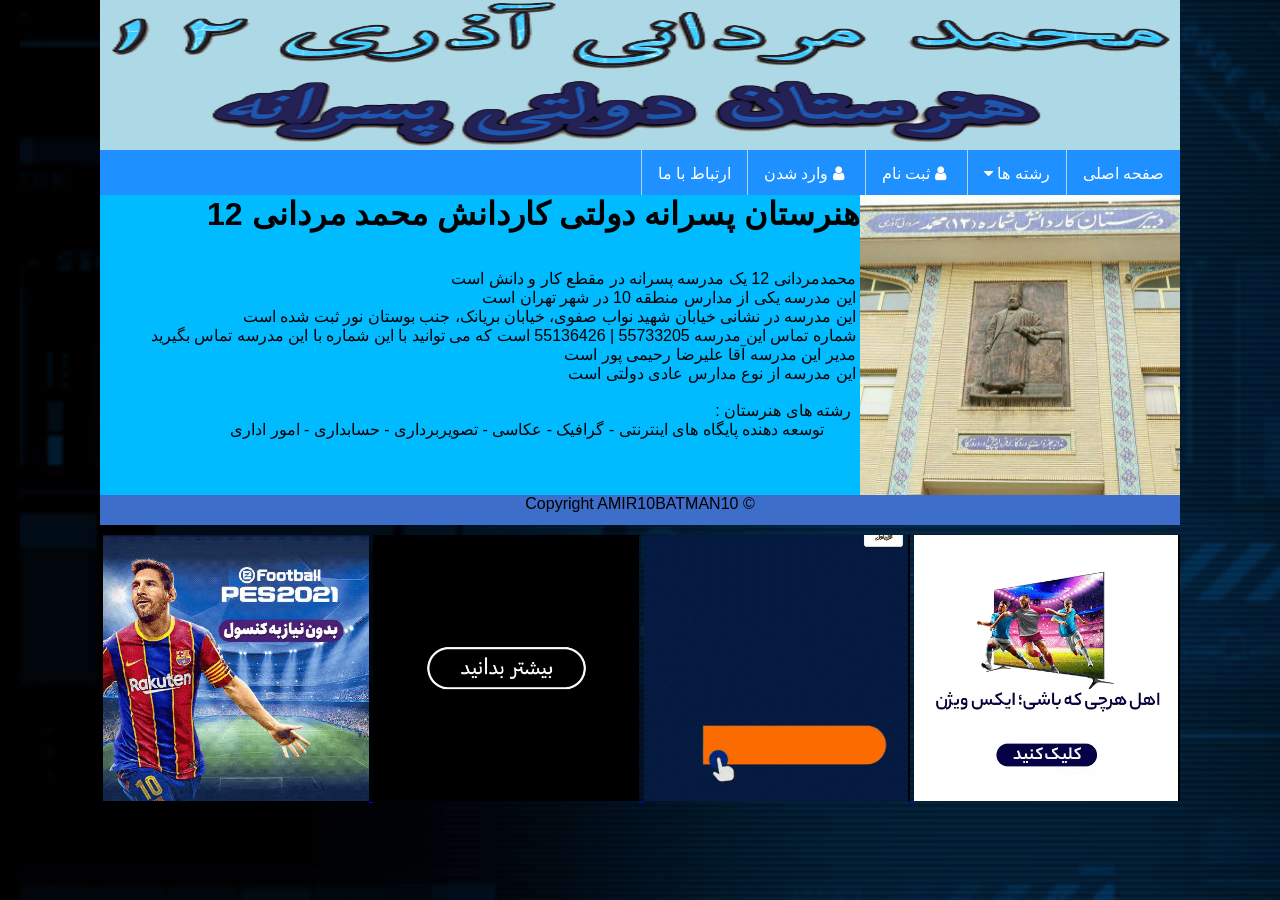
<file: INDEX.html>
<html xmlns='http://www.w3.org/1999/xhtml'>
<head>
<meta http-equiv='Content-Type' content='text/html; charset=utf-8' />
<title>هنرستان محمدمردانی</title>
<link rel="stylesheet" type="text/javascript" href='js/JAVA.js'>
<link rel='stylesheet' type='text/css' href='css/INDEX.css'>
<link rel="stylesheet" href="https://cdnjs.cloudflare.com/ajax/libs/font-awesome/4.7.0/css/font-awesome.min.css">
<script src="js/JAVA.js"></script>
</head>
<body background="img/hstrh.jpg" width="100%" height="100%">
<div id='container'>
<div id='header'><img src="img/header.png" width="100%" height="100%"></div>
<div class="navbar">
    <a href="INDEX.html">صفحه اصلی</a>
    
  <div class="dropdown">
    <button class="dropbtn" onclick="myFunction()">رشته ها
      <i class="fa fa-caret-down"></i>
    </button>
  <div class="dropdown-content" id="myDropdown">
      <a href="Website developer.html">پایگاه های اینترنتی</a>
      <a href="Graphics.html">گرافیک</a>
      <a href="Photography.html">عکاسی</a>
      <a href="Imaging.html">تصویربرداری</a>
      <a href="Accounting.html">حسابداری</a>
      <a href="Administrative Affairs.html">امور اداری</a>
  </div>
  </div> 
    <a href='sign up.html'><i class="fa fa-fw fa-user"></i>ثبت نام</a>
    <a href='sign in.html'><i class="fa fa-fw fa-user"></i>وارد شدن</a>
    <a href='Contact us.html'>ارتباط با ما</a>
    <div class="search-container">
        <input class="topnav div input" style="background-color: aqua;height:45px ; color: black;" type="text" placeholder="جست و جو.." name="search" size="75" maxlength="300">
        <button type="submit"><i class="fa fa-search"></i></button>
    </div>
  </div>
<div id='content'>
<div id='right'><img src="img/hhh.jpg" alt="" width="320" height="300"></div>
<div id='contentbody'>
    <h1>هنرستان پسرانه دولتی کاردانش محمد مردانی 12
    </h1>
    <pre class="fon1">


 محمدمردانی 12 یک مدرسه پسرانه در مقطع کار و دانش است
 این مدرسه یکی از مدارس منطقه 10 در شهر تهران است
 این مدرسه در نشانی خیابان شهید نواب صفوی، خیابان بریانک، جنب بوستان نور ثبت شده است
 شماره تماس این مدرسه 55733205 | 55136426 است که می توانید با این شماره با این مدرسه تماس بگیرید
 مدیر این مدرسه آقا علیرضا رحیمی پور است
 این مدرسه از نوع مدارس عادی دولتی است

  رشته های هنرستان :
        توسعه دهنده پایگاه های اینترنتی - گرافیک - عکاسی - تصویربرداری - حسابداری - امور اداری

    </pre>
</div>
</div>
<div id='footer'><p>© Copyright AMIR10BATMAN10</p></div>
</div>
<div id="Advertising">
    <a href="https://www.xvision.ir/televisions?utm_source=vigiato&utm_medium=BN&utm_campaign=BR">
      <img id='ad' src="gif/xvision.gif" alt="xvision">
    </a>
    <a href="https://mci.ir/notrino-plans?utm_source=Vigato&utm_medium=Gif-Banner&utm_campaign=Packages1402&utm_id=internet&utm_content=1M">
      <img id='ad' src="gif/mci.gif" alt="mci">
    </a>
    <a href="https://www.samsung.com/iran/smartphones/galaxy-z-fold4/?cid=iran_pd_display_vigiato_galaxy-z-fold4_launch_none_banner_fullsite-fb-mx-20220918_none">
      <img id='ad' src="gif/samsung.gif" alt="samsung">
    </a>
    <a href="https://playpod.ir/?utm_source=vigiato&utm_medium=banner&utm_campaign=1402">
      <img id='ad' src="gif/playpod.gif" alt="playpod">
    </a>
</div>
</body>
</html>
</file>
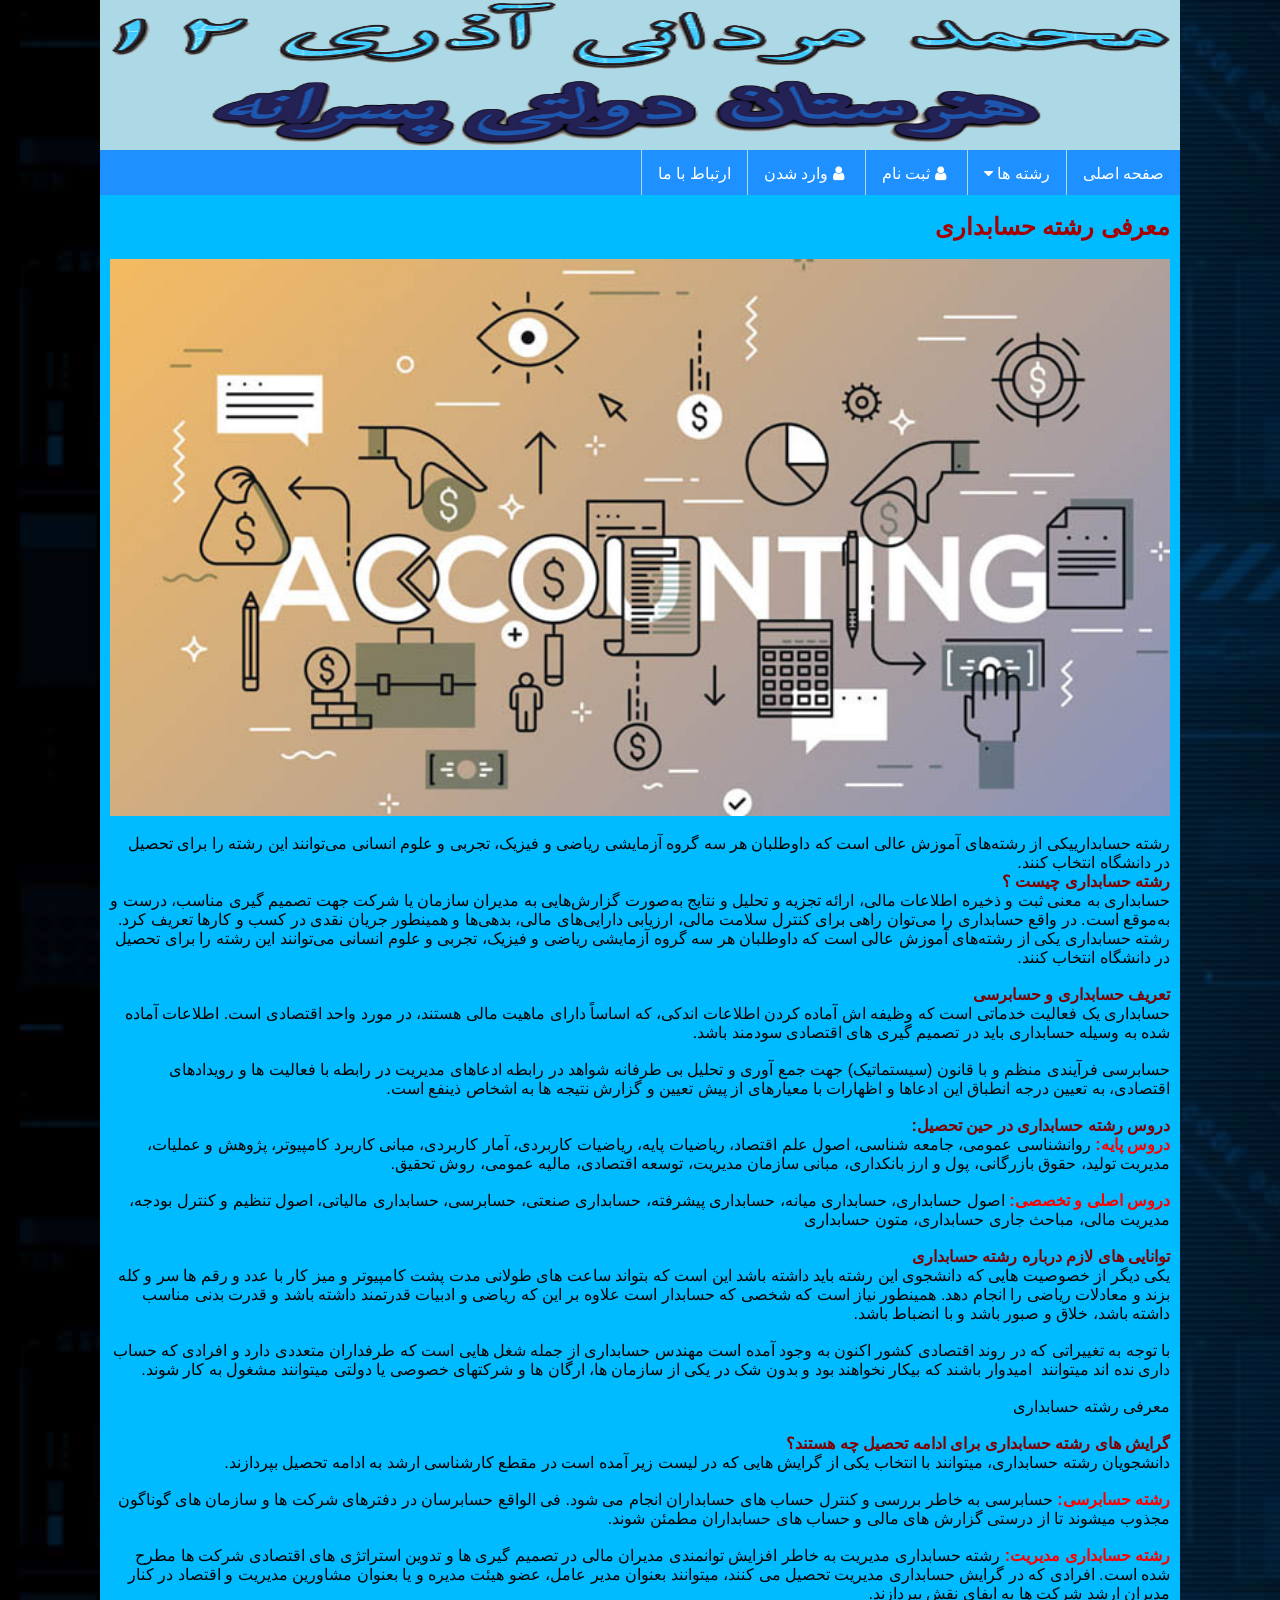
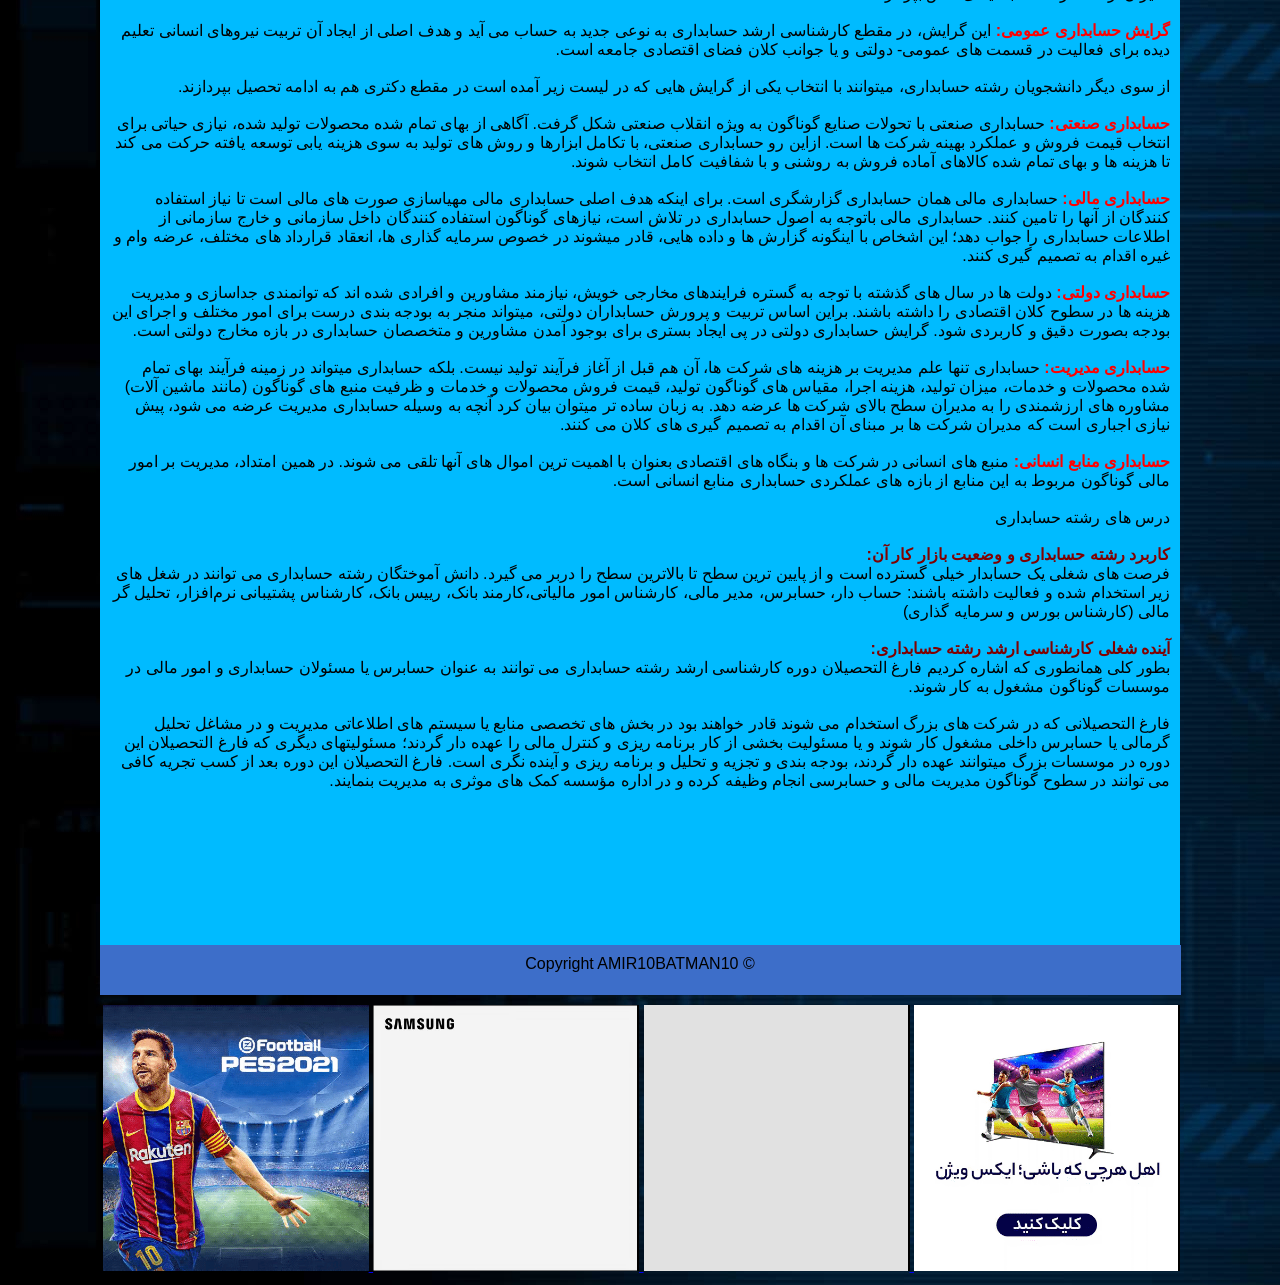
<file: Accounting.html>
<html xmlns='http://www.w3.org/1999/xhtml'>
<head>
<meta http-equiv='Content-Type' content='text/html; charset=utf-8' />
<title>رشته حسابداری</title>
<link rel="stylesheet" type="text/javascript" href='js/JAVA.js'>
<link rel='stylesheet' type='text/css' href='css/Accounting.css'>
<link rel="stylesheet" href="https://cdnjs.cloudflare.com/ajax/libs/font-awesome/4.7.0/css/font-awesome.min.css">
<script src="js/JAVA.js"></script>
</head>
<body background="img/hstrh.jpg" width="100%" height="100%">
<div id='container'>
<div id='header'><img src="img/header.png" width="100%" height="100%"></div>
<div class="navbar">
    <a href="INDEX.html">صفحه اصلی</a>
    
  <div class="dropdown">
    <button class="dropbtn" onclick="myFunction()">رشته ها
      <i class="fa fa-caret-down"></i>
    </button>
  <div class="dropdown-content" id="myDropdown">
      <a href="Website developer.html">پایگاه های اینترنتی</a>
      <a href="Graphics.html">گرافیک</a>
      <a href="Photography.html">عکاسی</a>
      <a href="Imaging.html">تصویربرداری</a>
      <a href="Accounting.html">حسابداری</a>
      <a href="Administrative Affairs.html">امور اداری</a>
  </div>
  </div> 
    <a href='sign up.html'><i class="fa fa-fw fa-user"></i>ثبت نام</a>
    <a href='sign in.html'><i class="fa fa-fw fa-user"></i>وارد شدن</a>
    <a href='Contact us.html'>ارتباط با ما</a>
    <div class="search-container">
        <input class="topnav div input" style="background-color: aqua;height:45px ; color: black;" type="text" placeholder="جست و جو.." name="search" size="75" maxlength="300">
        <button type="submit"><i class="fa fa-search"></i></button>
    </div>
  </div>
<div id='contentbody'>
<p>&nbsp;</p>
<h2 style="color: #a50101;">معرفی رشته حسابداری</h2>
<p>&nbsp;</p>
<img class="jpeg" src="img/Accounting.jpg" />
<div class="fon1">
<p>&nbsp;</p>
<p>رشته حسابدارییکی از رشته‌های آموزش عالی است که داوطلبان هر سه گروه آزمایشی ریاضی و فیزیک، تجربی و علوم انسانی می‌توانند این رشته را برای تحصیل در دانشگاه انتخاب کنند.</p>
<p><span style="color: #800000;"><strong>رشته حسابداری چیست ؟&nbsp;</strong></span></p>
<p>حسابداری به معنی ثبت و ذخیره اطلاعات مالی، ارائه تجزیه و تحلیل و نتایج به‌صورت گزارش‌هایی به مدیران سازمان یا شرکت جهت تصمیم گیری مناسب، درست و به‌مو‌قع است. در واقع حسابداری را می‌توان راهی برای کنترل سلامت مالی، ارزیابی دارایی‌های مالی، بدهی‌ها و همینطور جریان نقدی در کسب و کارها تعریف کرد. رشته حسابداری یکی از رشته‌های آموزش عالی است که داوطلبان هر سه گروه آزمایشی ریاضی و فیزیک، تجربی و علوم انسانی می‌توانند این رشته را برای تحصیل در دانشگاه انتخاب کنند.</p>
<p>&nbsp;</p>
<p><span style="color: #800000;"><strong>تعریف حسابداری و حسابرسی</strong></span></p>
<p>حسابداری یک فعالیت خدماتی است که وظیفه ­اش آماده کردن اطلاعات اندکی، که اساساً دارای ماهیت مالی هستند، در مورد واحد اقتصادی است. اطلاعات آماده شده به وسیله حسابداری باید در تصمیم­ گیری ­های اقتصادی سودمند باشد.</p>
<p>&nbsp;</p>
<p>حسابرسی فرآیندی منظم و با قانون (سیستماتیک) جهت جمع ­آوری و تحلیل بی طرفانه شواهد در رابطه ادعاهای مدیریت در رابطه با فعالیت­ ها و رویدادهای اقتصادی، به تعیین درجه انطباق این ادعاها و اظهارات با معیارهای از پیش تعیین و گزارش نتیجه ها به اشخاص ذینفع است.</p>
<p>&nbsp;</p>
<p><span style="color: #800000;"><span style="color: #800000;"><strong>دروس رشته حسابداری</strong></span><strong style="color: #800000;">&nbsp;در حین تحصیل:</strong></span></p>
<p><span style="color: #ff0000;"><strong>دروس پایه:</strong></span> روانشناسی عمومی، جامعه شناسی، اصول علم اقتصاد، ریاضیات پایه، ریاضیات کاربردی، آمار کاربردی، مبانی کاربرد کامپیوتر، پژوهش و عملیات، مدیریت تولید، حقوق بازرگانی، پول و ارز بانکداری، مبانی سازمان مدیریت، توسعه اقتصادی، مالیه عمومی، روش تحقیق.</p>
<p>&nbsp;</p>
<p><span style="color: #ff0000;"><strong>دروس اصلی و تخصصی:</strong></span> اصول حسابداری، حسابداری میانه، حسابداری پیشرفته، حسابداری صنعتی، حسابرسی، حسابداری مالیاتی، اصول تنظیم و کنترل بودجه، مدیریت مالی، مباحث جاری حسابداری، متون حسابداری</p>
<p>&nbsp;</p>
<p><span style="color: #800000;"><strong>توانایی های لازم&nbsp;</strong></span><span style="color: #800000;"><strong>درباره رشته حسابداری</strong></span></p>
<p>یکی دیگر از خصوصیت هایی که دانشجوی این رشته باید داشته باشد این است که بتواند ساعت های طولانی مدت پشت کامپیوتر و میز کار با عدد و رقم ها سر و کله بزند و معادلات ریاضی را انجام دهد. همینطور نیاز است که شخصی که حسابدار است علاوه بر این که ریاضی و ادبیات قدرتمند داشته باشد و قدرت بدنی مناسب داشته باشد، خلاق و صبور باشد و با انضباط باشد.</p>
<p>&nbsp;</p>
<p>با توجه به تغییراتی که در روند اقتصادی کشور اکنون به وجود آمده است مهندس حسابداری از جمله شغل هایی است که طرفداران متعددی دارد و افرادی که حساب داری نده اند میتوانند&nbsp; امیدوار باشند که بیکار نخواهند بود و بدون شک در یکی از سازمان ها، ارگان ها و شرکتهای خصوصی یا دولتی میتوانند مشغول به کار شوند.</p>
<p>&nbsp;</p>
<p>معرفی رشته حسابداری</p>
<p>&nbsp;</p>
<p><span style="color: #800000;"><strong>گرایش های رشته حسابداری برای ادامه تحصیل چه هستند؟</strong></span></p>
<p>دانشجویان رشته حسابداری، میتوانند با انتخاب یکی از گرایش هایی که در لیست زیر آمده است در مقطع کارشناسی ارشد به ادامه تحصیل بپردازند.</p>
<p>&nbsp;</p>
<p><span style="color: #ff0000;"><strong>رشته حسابرسی:</strong> </span>حسابرسی به خاطر بررسی و کنترل حساب های حسابداران انجام می شود. فی الواقع حسابرسان در دفترهای شرکت ها و سازمان های گوناگون مجذوب میشوند تا از درستی گزارش های مالی و حساب های حسابداران مطمئن شوند.</p>
<p>&nbsp;</p>
<p><span style="color: #ff0000;"><strong>رشته حسابداری مدیریت:</strong> </span>رشته حسابداری مدیریت به خاطر افزایش توانمندی مدیران مالی در تصمیم گیری ها و تدوین استراتژی های اقتصادی شرکت ها مطرح شده است. افرادی که در گرایش حسابداری مدیریت تحصیل می کنند، میتوانند بعنوان مدیر عامل، عضو هیئت مدیره و یا بعنوان مشاورین مدیریت و اقتصاد در کنار مدیران ارشد شرکت ها به ایفای نقش بپردازند.</p>
<p>&nbsp;</p>
<p><span style="color: #ff0000;"><strong>گرایش حسابداری عمومی:</strong></span> این گرایش، در مقطع کارشناسی ارشد حسابداری به نوعی جدید به حساب می آید و هدف اصلی از ایجاد آن تربیت نیروهای انسانی تعلیم دیده برای فعالیت در قسمت های عمومی- دولتی و یا جوانب کلان فضای اقتصادی جامعه است.</p>
<p>&nbsp;</p>
<p>از سوی دیگر دانشجویان رشته حسابداری، میتوانند با انتخاب یکی از گرایش هایی که در لیست زیر آمده است در مقطع دکتری هم به ادامه تحصیل بپردازند.</p>
<p>&nbsp;</p>
<p><span style="color: #ff0000;"><strong>حسابداری صنعتی:</strong> </span>حسابداری صنعتی با تحولات صنایع گوناگون به ویژه انقلاب صنعتی شکل گرفت. آگاهی از بهای تمام شده محصولات تولید شده، نیازی حیاتی برای انتخاب قیمت فروش و عملکرد بهینه شرکت ها است. ازاین رو حسابداری صنعتی، با تکامل ابزارها و روش های تولید به سوی هزینه یابی توسعه یافته حرکت می کند تا هزینه ها و بهای تمام شده کالاهای آماده فروش به روشنی و با شفافیت کامل انتخاب شوند.</p>
<p>&nbsp;</p>
<p><span style="color: #ff0000;"><strong>حسابداری مالی:</strong> </span>حسابداری مالی همان حسابداری گزارشگری است. برای اینکه هدف اصلی حسابداری مالی مهیاسازی صورت های مالی است تا نیاز استفاده کنندگان از آنها را تامین کنند. حسابداری مالی باتوجه به اصول حسابداری در تلاش است، نیازهای گوناگون استفاده کنندگان داخل سازمانی و خارج سازمانی از اطلاعات حسابداری را جواب دهد؛ این اشخاص با اینگونه گزارش ها و داده هایی، قادر میشوند در خصوص سرمایه گذاری ها، انعقاد قرارداد های مختلف، عرضه وام و غیره اقدام به تصمیم گیری کنند.</p>
<p>&nbsp;</p>
<p><span style="color: #ff0000;"><strong>حسابداری دولتی:</strong></span> دولت ها در سال های گذشته با توجه به گستره فرایندهای مخارجی خویش، نیازمند مشاورین و افرادی شده اند که توانمندی جداسازی و مدیریت هزینه ها در سطوح کلان اقتصادی را داشته باشند. براین اساس تربیت و پرورش حسابداران دولتی، میتواند منجر به بودجه بندی درست برای امور مختلف و اجرای این بودجه بصورت دقیق و کاربردی شود. گرایش حسابداری دولتی در پی ایجاد بستری برای بوجود آمدن مشاورین و متخصصان حسابداری در بازه مخارج دولتی است.</p>
<p>&nbsp;</p>
<p><span style="color: #ff0000;"><strong>حسابداری مدیریت:</strong> </span>حسابداری تنها علم مدیریت بر هزینه های شرکت ها، آن هم قبل از آغاز فرآیند تولید نیست. بلکه حسابداری میتواند در زمینه فرآیند بهای تمام شده محصولات و خدمات، میزان تولید، هزینه اجرا، مقیاس های گوناگون تولید، قیمت فروش محصولات و خدمات و ظرفیت منبع های گوناگون (مانند ماشین آلات) مشاوره های ارزشمندی را به مدیران سطح بالای شرکت ها عرضه دهد. به زبان ساده تر میتوان بیان کرد آنچه به وسیله حسابداری مدیریت عرضه می شود، پیش نیازی اجباری است که مدیران شرکت ها بر مبنای آن اقدام به تصمیم گیری های کلان می کنند.</p>
<p>&nbsp;</p>
<p><span style="color: #ff0000;"><strong>حسابداری منابع انسانی:</strong></span> منبع های انسانی در شرکت ها و بنگاه های اقتصادی بعنوان با اهمیت ترین اموال های آنها تلقی می شوند. در همین امتداد، مدیریت بر امور مالی گوناگون مربوط به این منابع از بازه های عملکردی حسابداری منابع انسانی است.</p>
<p>&nbsp;</p>
<p>درس های رشته حسابداری</p>
<p>&nbsp;</p>
<p><span style="color: #800000;"><strong>کاربرد رشته حسابداری و وضعیت بازار کار آن:</strong></span></p>
<p>فرصت های شغلی یک حسابدار خیلی گسترده است و از پایین ترین سطح تا بالاترین سطح را دربر می ‮گیرد. دانش ‮آموختگان رشته حسابداری می توانند در شغل های زیر استخدام شده و فعالیت داشته باشند:‏ حساب دار، حسابرس، مدیر مالی، کارشناس امور مالیاتی،کارمند بانک، رییس بانک، کارشناس پشتیبانی نرم‌افزار، تحلیل گر مالی ‏‏(کارشناس بورس و سرمایه گذاری) ‏</p>
<p>&nbsp;</p>
<p><span style="color: #800000;"><strong>آینده شغلی کارشناسی ارشد رشته حسابداری:</strong></span></p>
<p>بطور کلی همانطوری که اشاره کردیم فارغ التحصیلان دوره کارشناسی ارشد رشته حسابداری می توانند به عنوان حسابرس یا مسئولان حسابداری و امور مالی در موسسات گوناگون مشغول به کار شوند.</p>
<p>&nbsp;</p>
<p>فارغ التحصیلانی که در شرکت های بزرگ استخدام می شوند قادر خواهند بود در بخش های تخصصی منابع یا سیستم های اطلاعاتی مدیریت و در مشاغل تحلیل گرمالی یا حسابرس داخلی مشغول کار شوند و یا مسئولیت بخشی از کار برنامه ریزی و کنترل مالی را عهده دار گردند؛ مسئولیتهای دیگری که فارغ التحصیلان این دوره در موسسات بزرگ میتوانند عهده دار گردند، بودجه بندی و تجزیه و تحلیل و برنامه ریزی و آینده نگری است. فارغ التحصیلان این دوره بعد از کسب تجریه کافی می توانند در سطوح گوناگون مدیریت مالی و حسابرسی انجام وظیفه کرده و در اداره مؤسسه کمک های موثری به مدیریت بنمایند.</p>
<p>&nbsp;</p>
    </div>
</div>
</div>
<div id='footer'><p>© Copyright AMIR10BATMAN10</p></div>
</div>
<div id="Advertising">
  <a href="https://www.xvision.ir/televisions?utm_source=vigiato&utm_medium=BN&utm_campaign=BR">
    <img id='ad' src="gif/xvision.gif" alt="xvision">
  </a>
  <a href="https://mci.ir/notrino-plans?utm_source=Vigato&utm_medium=Gif-Banner&utm_campaign=Packages1402&utm_id=internet&utm_content=1M">
    <img id='ad' src="gif/mci.gif" alt="mci">
  </a>
  <a href="https://www.samsung.com/iran/smartphones/galaxy-z-fold4/?cid=iran_pd_display_vigiato_galaxy-z-fold4_launch_none_banner_fullsite-fb-mx-20220918_none">
    <img id='ad' src="gif/samsung.gif" alt="samsung">
  </a>
  <a href="https://playpod.ir/?utm_source=vigiato&utm_medium=banner&utm_campaign=1402">
    <img id='ad' src="gif/playpod.gif" alt="playpod">
  </a>
</div>
</body>
</html>
</file>
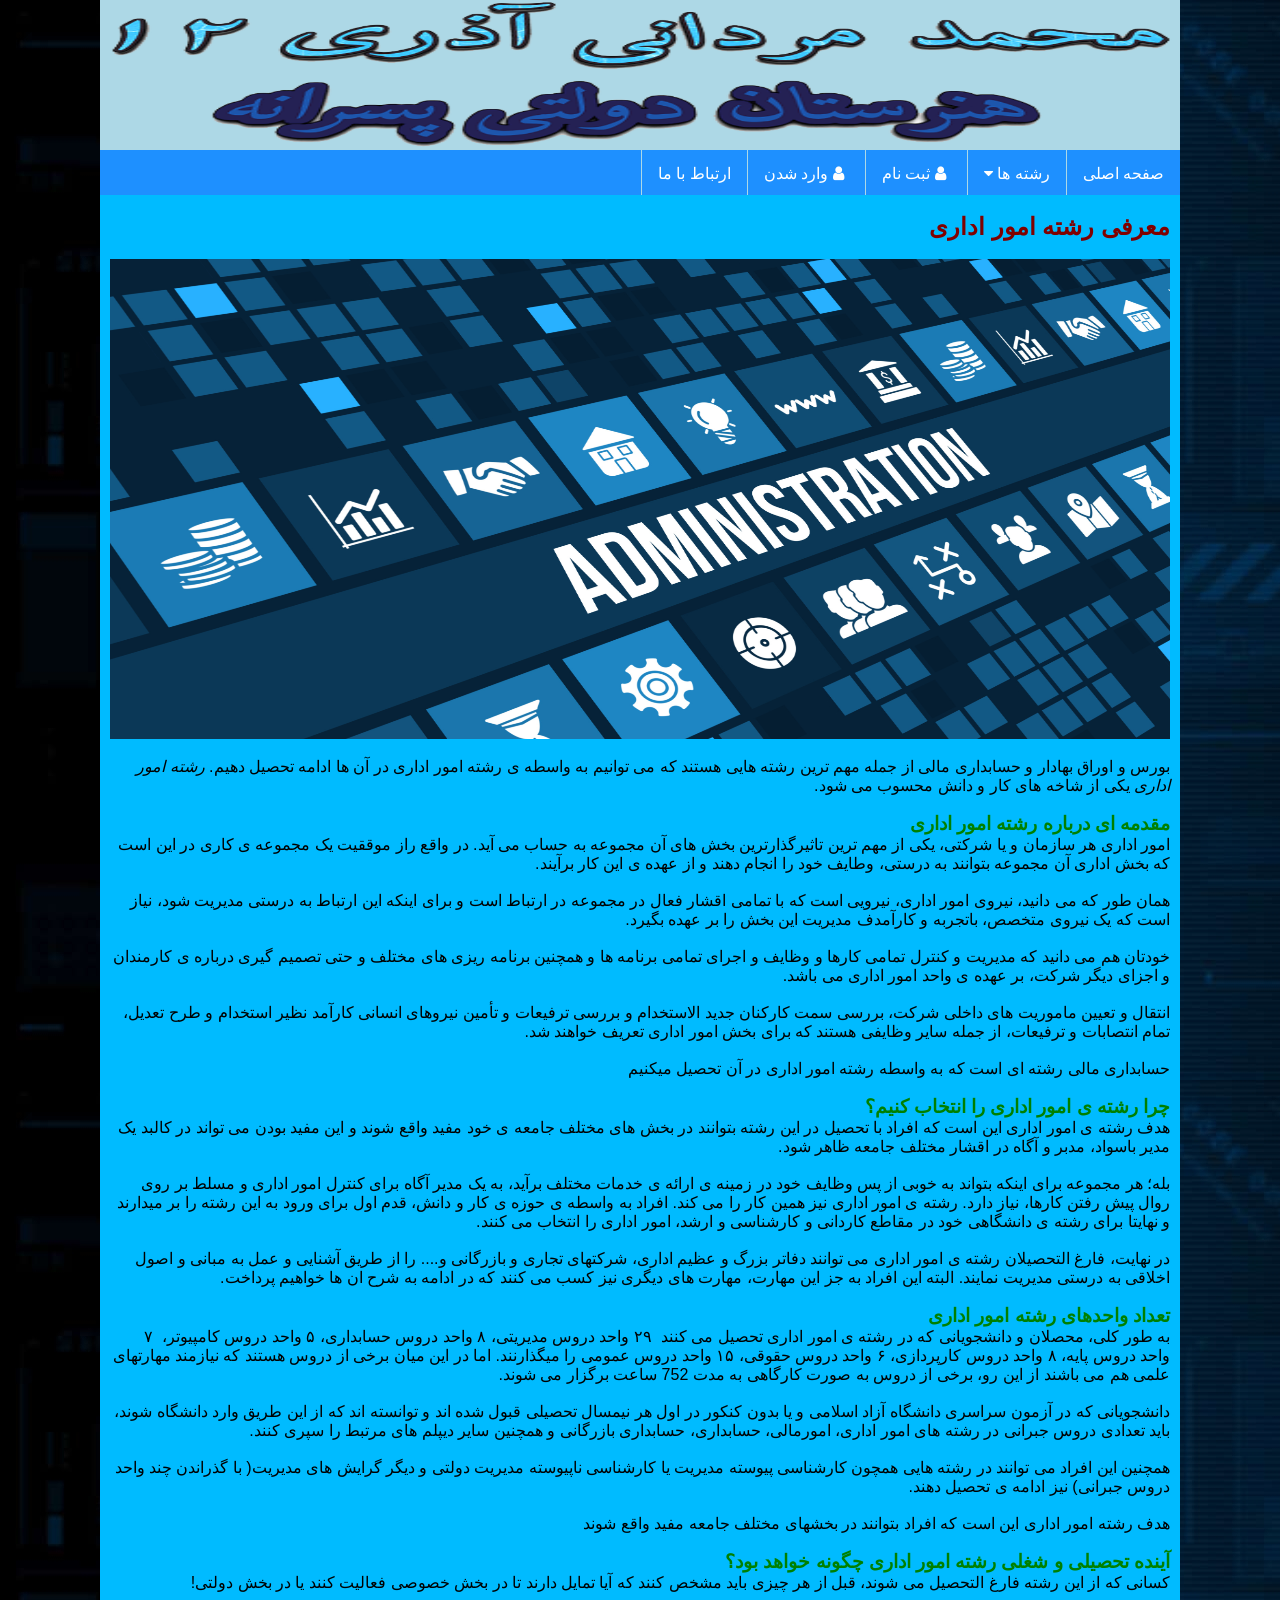
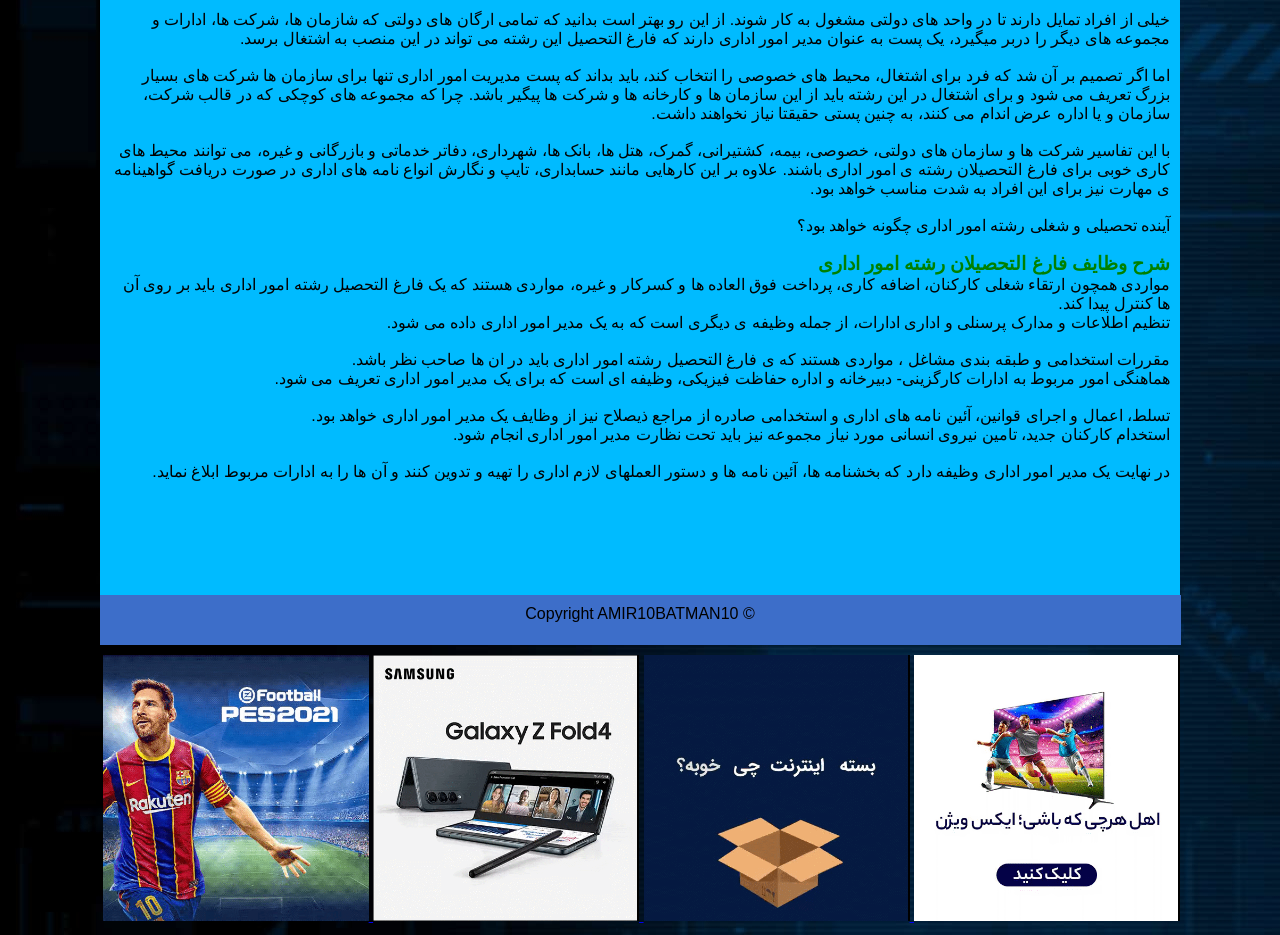
<file: Administrative Affairs.html>
<html xmlns='http://www.w3.org/1999/xhtml'>
<head>
<meta http-equiv='Content-Type' content='text/html; charset=utf-8' />
<title>رشته حسابداری</title>
<link rel="stylesheet" type="text/javascript" href='js/JAVA.js'>
<link rel='stylesheet' type='text/css' href='css/Administrative Affairs.css'>
<link rel="stylesheet" href="https://cdnjs.cloudflare.com/ajax/libs/font-awesome/4.7.0/css/font-awesome.min.css">
<script src="js/JAVA.js"></script>
</head>
<body background="img/hstrh.jpg" width="100%" height="100%">
<div id='container'>
<div id='header'><img src="img/header.png" width="100%" height="100%"></div>
<div class="navbar">
    <a href="INDEX.html">صفحه اصلی</a>
    
  <div class="dropdown">
    <button class="dropbtn" onclick="myFunction()">رشته ها
      <i class="fa fa-caret-down"></i>
    </button>
  <div class="dropdown-content" id="myDropdown">
      <a href="Website developer.html">پایگاه های اینترنتی</a>
      <a href="Graphics.html">گرافیک</a>
      <a href="Photography.html">عکاسی</a>
      <a href="Imaging.html">تصویربرداری</a>
      <a href="Accounting.html">حسابداری</a>
      <a href="Administrative Affairs.html">امور اداری</a>
  </div>
  </div> 
    <a href='sign up.html'><i class="fa fa-fw fa-user"></i>ثبت نام</a>
    <a href='sign in.html'><i class="fa fa-fw fa-user"></i>وارد شدن</a>
    <a href='Contact us.html'>ارتباط با ما</a>
    <div class="search-container">
        <input class="topnav div input" style="background-color: aqua;height:45px ; color: black;" type="text" placeholder="جست و جو.." name="search" size="75" maxlength="300">
        <button type="submit"><i class="fa fa-search"></i></button>
    </div>
  </div>
<div id='contentbody'>
    <p>&nbsp;</p>  
    <h2><span style="color: #800000;">معرفی رشته امور اداری</span></h2>
    <p>&nbsp;</p>
    <img class="jpeg" src="img/Administrative Affairs.jpg" />
    <div class="fon1">
      <p>&nbsp;</p>
      <p>بورس و اوراق بهادار و حسابداری مالی از جمله مهم ترین رشته هایی هستند که می توانیم به واسطه ی رشته امور اداری در آن ها ادامه تحصیل دهیم. <em>رشته امور اداری</em> یکی از شاخه های کار و دانش محسوب می شود.</p>
      <p>&nbsp;</p>
      <h3><span style="color: #008000;">مقدمه ای درباره&nbsp;<span>رشته امور اداری</span></span></h3>
      <p>امور اداری هر سازمان و یا شرکتی، یکی از مهم ترین تاثیرگذارترین بخش های آن مجموعه به حساب می آید. در واقع راز موققیت یک مجموعه ی کاری در این است که بخش اداری آن مجموعه بتوانند به درستی، وطایف خود را انجام دهند و از عهده ی این کار برآیند.</p>
      <p>&nbsp;</p>
      <p>همان طور که می دانید، نیروی امور اداری، نیرویی است که با تمامی اقشار فعال در مجموعه در ارتباط است و برای اینکه این ارتباط به درستی مدیریت شود، نیاز است که یک نیروی متخصص، باتجربه و کارآمدف مدیریت این بخش را بر عهده بگیرد.&nbsp;</p>
      <p>&nbsp;</p>
      <p>خودتان هم می دانید که مدیریت و کنترل تمامی کارها و وظایف و اجرای تمامی برنامه ها و همچنین برنامه ریزی های مختلف و حتی تصمیم گیری درباره ی کارمندان و اجزای دیگر شرکت، بر عهده ی واحد امور اداری می باشد.</p>
      <p>&nbsp;</p>
      <p>انتقال و تعيين ماموریت های داخلی شرکت، بررسی سمت کارکنان جدید الاستخدام و بررسی ترفیعات و تأمین نیروهای انسانی کارآمد نظیر استخدام و طرح تعدیل، تمام انتصابات و ترفیعات، از جمله سایر وظایفی هستند که برای بخش امور اداری تعریف خواهند شد.&nbsp;</p>
      <p>&nbsp;</p>
      <p>حسابداری مالی رشته ای است که به واسطه رشته امور اداری در آن تحصیل میکنیم</p>
      <p>&nbsp;</p>
      <h3><span style="color: #008000;">چرا رشته ی امور اداری را انتخاب کنیم؟</span></h3>
      <p>هدف رشته ی امور اداری این است که افراد با تحصیل در این رشته بتوانند در بخش های مختلف جامعه ی خود مفید واقع شوند و این مفید بودن می تواند در کالبد یک مدیر باسواد، مدبر و آگاه در اقشار مختلف جامعه ظاهر شود.</p>
      <p>&nbsp;</p>
      <p>بله؛ هر مجموعه برای اینکه بتواند به خوبی از پس وظایف خود در زمینه ی ارائه ی خدمات مختلف برآید، به یک مدیر آگاه برای کنترل امور اداری و مسلط بر روی روال پیش رفتن کارها، نیاز دارد. رشته ی امور اداری نیز همین کار را می کند. افراد به واسطه ی حوزه ی کار و دانش، قدم اول برای ورود به این رشته را بر میدارند و نهایتا برای رشته ی دانشگاهی خود در مقاطع کاردانی و کارشناسی و ارشد، امور اداری را انتخاب می کنند.&nbsp;</p>
      <p>&nbsp;</p>
      <p>در نهایت، فارغ التحصیلان رشته ی امور اداری می توانند دفاتر بزرگ و عظیم اداری، شرکتهای تجاری و بازرگانی و.... را از طریق آشنایی و عمل به مبانی و اصول اخلاقی به درستی مدیریت نمایند. البته این افراد به جز این مهارت، مهارت های دیگری نیز کسب می کنند که در ادامه به شرح ان ها خواهیم پرداخت.&nbsp;</p>
      <p>&nbsp;</p>
      <h3><span style="color: #008000;">تعداد واحدهای رشته امور اداری</span></h3>
      <p>به طور کلی، محصلان و دانشجویانی که در رشته ی امور اداری تحصیل می کنند&nbsp; ۲۹ واحد دروس مدیریتی، ۸ واحد دروس حسابداری، ۵ واحد دروس کامپیوتر،&nbsp; ۷ واحد دروس پایه، ۸ واحد دروس کارپردازی، ۶ واحد دروس حقوقی، ۱۵ واحد دروس عمومی را میگذارنند. اما در این میان برخی از دروس هستند که نیازمند مهارتهای علمی هم می باشند از این رو، برخی از دروس به صورت کارگاهی به مدت 752 ساعت برگزار می شوند.&nbsp;</p>
      <p>&nbsp;</p>
      <p>دانشجویانی که در آزمون سراسری دانشگاه آزاد اسلامی و یا بدون کنکور در اول هر نیمسال تحصیلی قبول شده اند و توانسته اند که از این طریق وارد دانشگاه شوند، باید تعدادی دروس جبرانی در رشته های امور اداری، امورمالی، حسابداری، حسابداری بازرگانی و همچنین سایر دیپلم های مرتبط را سپری کنند.</p>
      <p>&nbsp;</p>
      <p>همچنین این افراد می توانند در رشته هایی همچون کارشناسی پیوسته مدیریت یا کارشناسی ناپیوسته مدیریت دولتی و دیگر گرایش های مدیریت( با گذراندن چند واحد دروس جبرانی) نیز ادامه ی تحصیل دهند.&nbsp;</p>
      <p>&nbsp;</p>
      <p>هدف رشته امور اداری این است که افراد بتوانند در بخشهای مختلف جامعه مفید واقع شوند</p>
      <p>&nbsp;</p>
      <h3><span style="color: #008000;">آینده تحصیلی و شغلی رشته امور اداری چگونه خواهد بود؟</span></h3>
      <p>کسانی که از این رشته فارغ التحصیل می شوند، قبل از هر چیزی باید مشخص کنند که آیا تمایل دارند تا در بخش خصوصی فعالیت کنند یا در بخش دولتی!</p>
      <p>&nbsp;</p>
      <p>خیلی از افراد تمایل دارند تا در واحد های دولتی مشغول به کار شوند. از این رو بهتر است بدانید که تمامی ارگان های دولتی که شازمان ها، شرکت ها، ادارات و مجموعه های دیگر را دربر میگیرد، یک پست به عنوان مدیر امور اداری دارند که فارغ التحصیل این رشته می تواند در این منصب به اشتغال برسد.&nbsp;</p>
      <p>&nbsp;</p>
      <p>اما اگر تصمیم بر آن شد که فرد برای اشتغال، محیط های خصوصی را انتخاب کند، باید بداند که پست مدیریت امور اداری تنها برای سازمان ها شرکت های بسیار بزرگ تعریف می شود و برای اشتغال در این رشته باید از این سازمان ها و کارخانه ها و شرکت ها پیگیر باشد. چرا که مجموعه های کوچکی که در قالب شرکت، سازمان و یا اداره عرض اندام می کنند، به چنین پستی حقیقتا نیاز نخواهند داشت.</p>
      <p>&nbsp;</p>
      <p>با این تفاسیر شرکت ها و سازمان های دولتی، خصوصی، بیمه، کشتیرانی، گمرک، هتل ها، بانک ها، شهرداری، دفاتر خدماتی و بازرگانی و غیره، می توانند محیط های کاری خوبی برای فارغ التحصیلان رشته ی امور اداری باشند. علاوه بر این کارهایی مانند حسابداری، تایپ و نگارش انواع نامه های اداری در صورت دریافت گواهینامه ی مهارت نیز برای این افراد به شدت مناسب خواهد بود.&nbsp;</p>
      <p>&nbsp;</p>
      <p>آینده تحصیلی و شغلی رشته امور اداری چگونه خواهد بود؟</p>
      </div>
      <p>&nbsp;</p>
      <h3><span style="color: #008000;">شرح وظایف فارغ التحصیلان رشته امور اداری</span></h3>
      <p>مواردی همچون ارتقاء شغلی کارکنان، اضافه کاری، پرداخت فوق العاده ها و کسرکار و غیره، مواردی هستند که یک فارغ التحصیل رشته امور اداری باید بر روی آن ها کنترل پیدا کند.&nbsp;</p>
      <p>تنظیم اطلاعات و مدارک پرسنلی و اداری ادارات، از جمله وظیفه ی دیگری است که به یک مدیر امور اداری داده می شود.&nbsp;</p>
      <p>&nbsp;</p>
      <p>مقررات استخدامی و طبقه بندی مشاغل ، مواردی هستند که ی فارغ التحصیل رشته امور اداری باید در ان ها صاحب نظر باشد.</p>
      <p>هماهنگی امور مربوط به ادارات کارگزینی- دبیرخانه و اداره حفاظت فیزیکی، وظیفه ای است که برای یک مدیر امور اداری تعریف می شود.&nbsp;</p>
      <p>&nbsp;</p>
      <p>تسلط، اعمال و اجرای قوانین، آئین نامه های اداری و استخدامی صادره از مراجع ذیصلاح نیز از وظایف یک مدیر امور اداری خواهد بود.&nbsp;</p>
      <p>استخدام کارکنان جدید، تامین نیروی انسانی مورد نیاز مجموعه نیز باید تحت نظارت مدیر امور اداری انجام شود.&nbsp;</p>
      <p>&nbsp;</p>
      <p>در نهایت یک مدیر امور اداری وظیفه دارد که بخشنامه ها، آئین نامه ها و دستور العملهای لازم اداری را تهیه و تدوین کنند و آن ها را به ادارات مربوط ابلاغ نماید.&nbsp;</p>
      <p>&nbsp;</p>

    </div>
</div>
</div>
<div id='footer'><p>© Copyright AMIR10BATMAN10</p></div>
</div>
<div id="Advertising">
  <a href="https://www.xvision.ir/televisions?utm_source=vigiato&utm_medium=BN&utm_campaign=BR">
    <img id='ad' src="gif/xvision.gif" alt="xvision">
  </a>
  <a href="https://mci.ir/notrino-plans?utm_source=Vigato&utm_medium=Gif-Banner&utm_campaign=Packages1402&utm_id=internet&utm_content=1M">
    <img id='ad' src="gif/mci.gif" alt="mci">
  </a>
  <a href="https://www.samsung.com/iran/smartphones/galaxy-z-fold4/?cid=iran_pd_display_vigiato_galaxy-z-fold4_launch_none_banner_fullsite-fb-mx-20220918_none">
    <img id='ad' src="gif/samsung.gif" alt="samsung">
  </a>
  <a href="https://playpod.ir/?utm_source=vigiato&utm_medium=banner&utm_campaign=1402">
    <img id='ad' src="gif/playpod.gif" alt="playpod">
  </a>
</div>
</body>
</html>
</file>
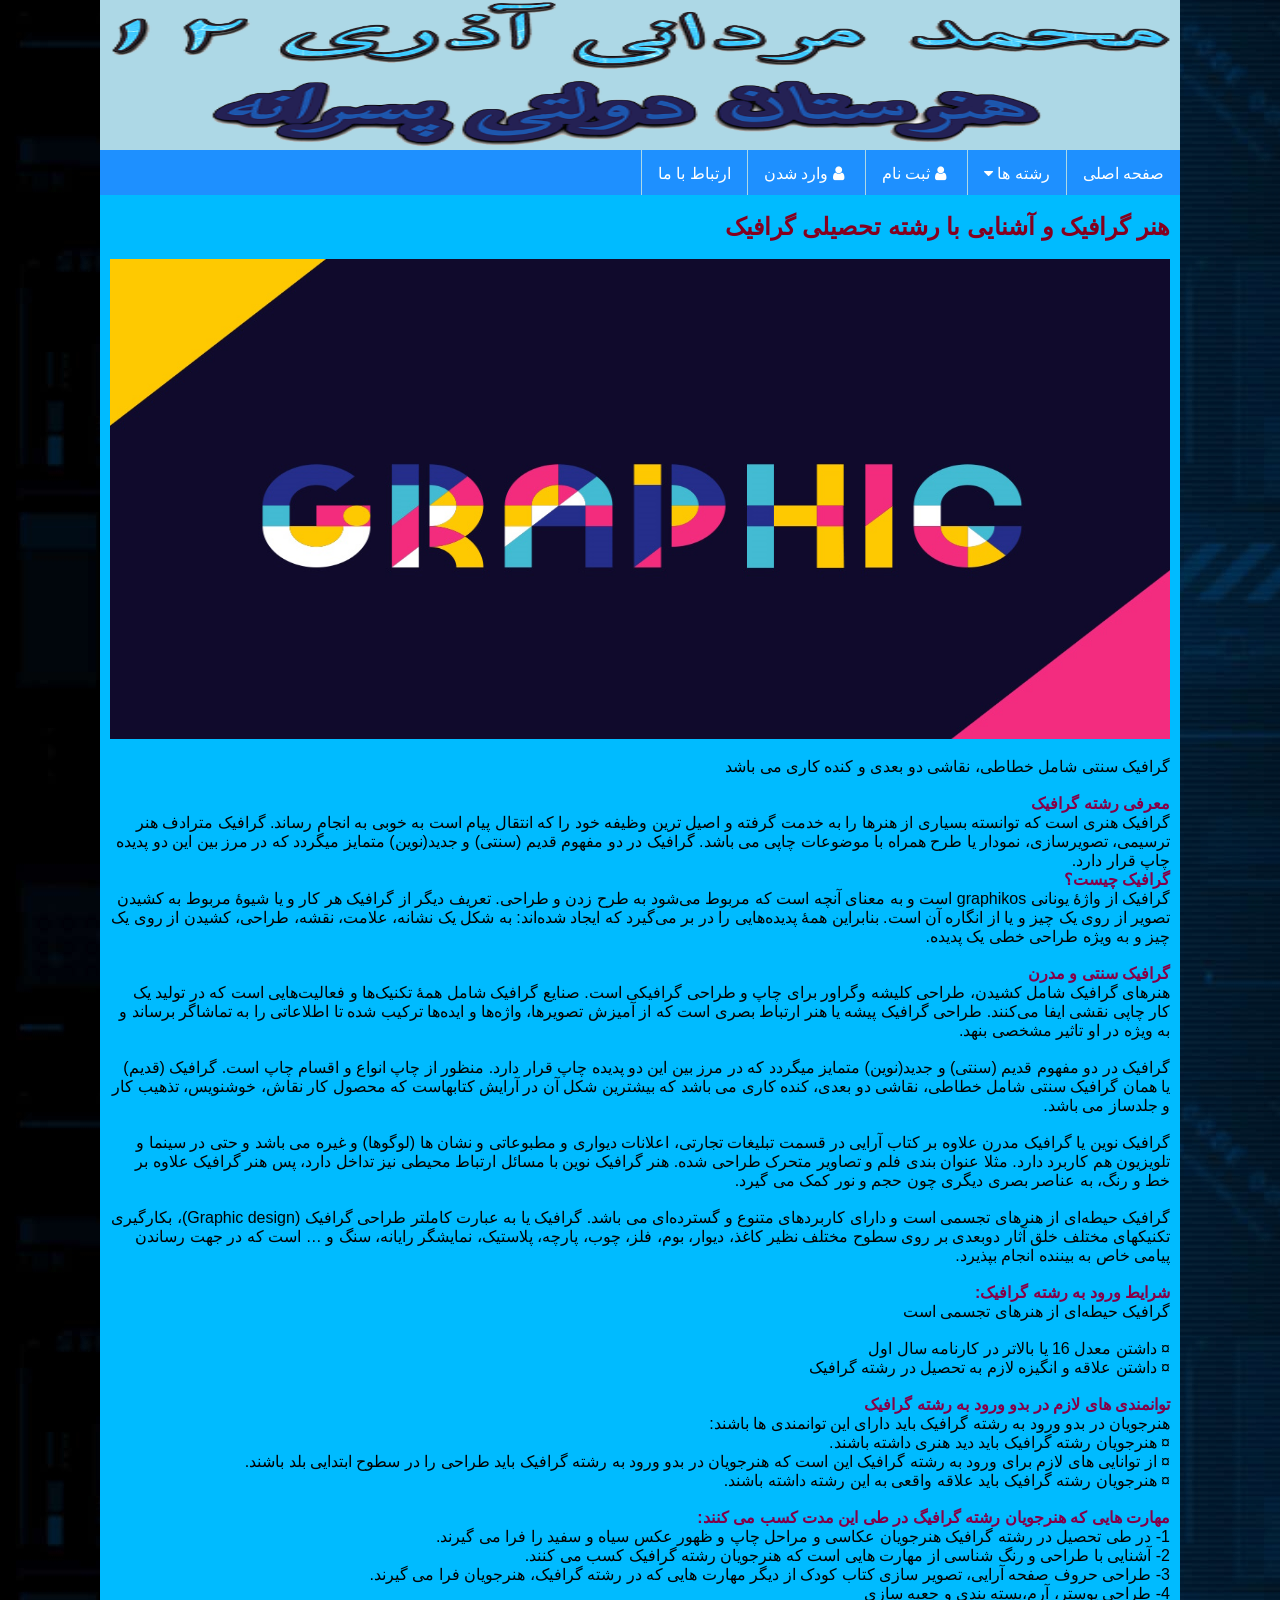
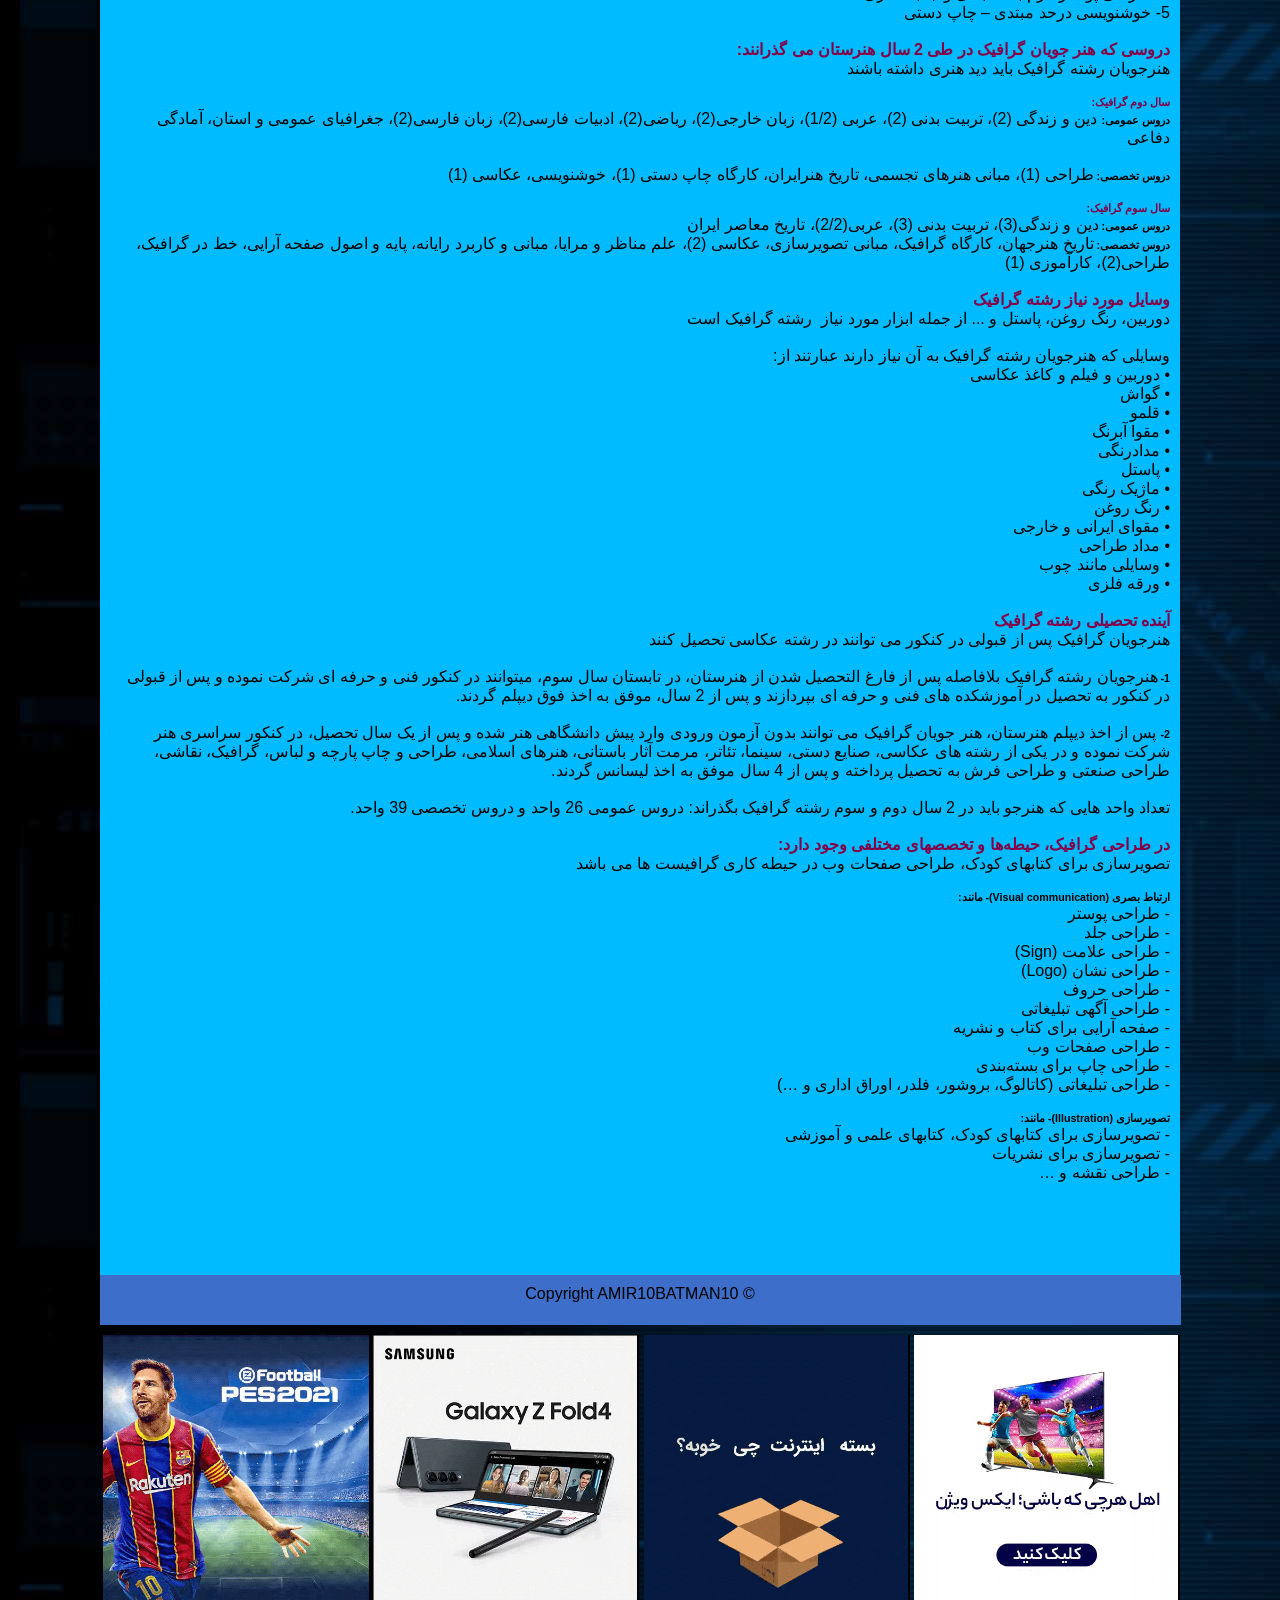
<file: Graphics.html>
<html xmlns='http://www.w3.org/1999/xhtml'>
<head>
<meta http-equiv='Content-Type' content='text/html; charset=utf-8' />
<title>رشته حسابداری</title>
<link rel="stylesheet" type="text/javascript" href='js/JAVA.js'>
<link rel='stylesheet' type='text/css' href='css/Graphics.css'>
<link rel="stylesheet" href="https://cdnjs.cloudflare.com/ajax/libs/font-awesome/4.7.0/css/font-awesome.min.css">
<script src="js/JAVA.js"></script>
</head>
<body background="img/hstrh.jpg" width="100%" height="100%">
<div id='container'>
<div id='header'><img src="img/header.png" width="100%" height="100%"></div>
<div class="navbar">
    <a href="INDEX.html">صفحه اصلی</a>
    
  <div class="dropdown">
    <button class="dropbtn" onclick="myFunction()">رشته ها
      <i class="fa fa-caret-down"></i>
    </button>
  <div class="dropdown-content" id="myDropdown">
      <a href="Website developer.html">پایگاه های اینترنتی</a>
      <a href="Graphics.html">گرافیک</a>
      <a href="Photography.html">عکاسی</a>
      <a href="Imaging.html">تصویربرداری</a>
      <a href="Accounting.html">حسابداری</a>
      <a href="Administrative Affairs.html">امور اداری</a>
  </div>
  </div> 
    <a href='sign up.html'><i class="fa fa-fw fa-user"></i>ثبت نام</a>
    <a href='sign in.html'><i class="fa fa-fw fa-user"></i>وارد شدن</a>
    <a href='Contact us.html'>ارتباط با ما</a>
    <div class="search-container">
        <input class="topnav div input" style="background-color: aqua;height:45px ; color: black;" type="text" placeholder="جست و جو.." name="search" size="75" maxlength="300">
        <button type="submit"><i class="fa fa-search"></i></button>
    </div>
  </div>
<div id='contentbody'>
    <p>&nbsp;</p>
    <h2 style="color: #85001f;">هنر گرافیک و آشنایی با رشته تحصیلی گرافیک</h2>
    <p>&nbsp;</p>
    <img class="jpeg" src="img/Graphics.jpg" />
    <div class="fon1">
      <p>&nbsp;</p>
      <p>گرافیک سنتی شامل خطاطی، نقاشی دو بعدی و کنده کاری می باشد</p>
      <p>&nbsp;</p>
      <p><span style="color: #850047;"><strong>معرفی رشته گرافیک</strong></span></p>
      <p>گرافیک هنری است که توانسته بسیاری از هنرها را به خدمت گرفته و اصیل ترین وظیفه خود را که انتقال پیام است به خوبی به انجام رساند. گرافیک مترادف هنر ترسیمی، تصویرسازی، نمودار یا طرح همراه با موضوعات چاپی می باشد. گرافیک در دو مفهوم قدیم (سنتی) و جدید(نوین) متمایز میگردد که در مرز بین این دو پدیده چاپ قرار دارد.</p>
      <p><span style="color: #850047;"><strong>گرافیک چیست؟</strong></span></p>
      <p>گرافیک از واژهٔ یونانی graphikos است و به معنای آنچه است که مربوط می‌شود به طرح زدن و طراحی. تعریف دیگر از گرافیک هر کار و یا شیوهٔ مربوط به کشیدن تصویر از روی یک چیز و یا از انگاره آن است. بنابراین همهٔ پدیده‌هایی را در بر می‌گیرد که ایجاد شده‌اند: به شکل یک نشانه، علامت، نقشه، طراحی، کشیدن از روی یک چیز و به ویژه طراحی خطی یک پدیده.</p>
      <p>&nbsp;</p>
      <p><span style="color: #850047;"><strong>گرافیک سنتی و مدرن<br></strong></span></p>
      <p>هنرهای گرافیک شامل کشیدن، طراحی کلیشه وگراور برای چاپ و طراحی گرافیکی است. صنایع گرافیک شامل همهٔ تکنیک‌ها و فعالیت‌هایی است که در تولید یک کار چاپی نقشی ایفا می‌کنند. طراحی گرافیک پیشه یا هنر ارتباط بصری است که از آمیزش تصویرها، واژه‌ها و ایده‌ها ترکیب شده تا اطلاعاتی را به تماشاگر برساند و به ویژه در او تاثیر مشخصی بنهد.</p>
      <p>&nbsp;</p>
      <p>گرافیک در دو مفهوم قدیم (سنتی) و جدید(نوین) متمایز میگردد که در مرز بین این دو پدیده چاپ قرار دارد. منظور از چاپ انواع و اقسام چاپ است. گرافیک (قدیم) یا همان گرافیک سنتی شامل خطاطی، نقاشی دو بعدی، کنده کاری می باشد که بیشترین شکل آن در آرایش کتابهاست که محصول کار نقاش، خوشنویس، تذهیب کار و جلدساز می باشد.</p>
      <p>&nbsp;</p>
      <p>گرافیک نوین یا گرافیک مدرن علاوه بر کتاب آرایی در قسمت تبلیغات تجارتی، اعلانات دیواری و مطبوعاتی و نشان ها (لوگوها) و غیره می باشد و حتی در سینما و تلویزیون هم کاربرد دارد. مثلا عنوان بندی فلم و تصاویر متحرک طراحی شده. هنر گرافیک نوین با مسائل ارتباط محیطی نیز تداخل دارد، پس هنر گرافیک علاوه بر خط و رنگ، به عناصر بصری دیگری چون حجم و نور کمک می گیرد.</p>
      <p>&nbsp;</p>
      <p>گرافیک حیطه‌ای از هنرهای تجسمی است و دارای کاربردهای متنوع و گسترده‌ای می باشد. گرافیک یا به عبارت کاملتر طراحی گرافیک (Graphic design)، بکارگیری تکنیکهای مختلف خلق آثار دوبعدی بر روی سطوح مختلف نظیر کاغذ، دیوار، بوم، فلز، چوب، پارچه، پلاستیک، نمایشگر رایانه، سنگ و … است که در جهت رساندن پیامی خاص به بیننده انجام بپذیرد.</p>
      <p>&nbsp;</p>
      <p><span style="color: #850047;"><strong>شرایط ورود به رشته گرافیک:</strong></span></p>
      <p>گرافیک حیطه‌ای از هنرهای تجسمی است</p>
      <p>&nbsp;</p>
      <p><span style="color: #000000;">¤</span> داشتن معدل 16 یا بالاتر در کارنامه سال اول<br><span style="color: #000000;">¤</span> داشتن علاقه و انگیزه لازم به تحصیل در رشته گرافیک</p>
      <p>&nbsp;</p>
      <p><strong><span style="color: #850047;">توانمندی های لازم </span></strong><strong><span style="color: #850047;">در بدو ورود به رشته گرافیک<br></span></strong></p>
      <p><span style="color: #000000;"><span style="color: #000000;">هنرجویان در بدو ورود به رشته گرافیک</span> باید دارای این توانمندی ها باشند:</span><span style="color: #000000;"></span></p>
      <p><span style="color: #000000;">¤</span> هنرجویان رشته گرافیک باید دید هنری داشته باشند.</p>
      <p><span style="color: #000000;">¤</span> از توانایی های لازم برای ورود به رشته گرافیک این است که هنرجویان در بدو ورود به رشته گرافیک باید طراحی را در سطوح ابتدایی بلد باشند.</p>
      <p><span style="color: #000000;">¤</span> هنرجویان رشته گرافیک باید علاقه واقعی به این رشته داشته باشند.</p>
      <p>&nbsp;</p>
      <p><span style="color: #850047;"><strong>مهارت هایی که هنرجویان رشته گرافیگ در طی این مدت کسب می کنند:</strong></span></p>
      <p>1- در طی تحصیل در رشته گرافیک هنرجویان عکاسی و مراحل چاپ و ظهور عکس سیاه و سفید را فرا می گیرند.</p>
      <p>2- آشنایی با طراحی و رنگ شناسی از مهارت هایی است که هنرجویان رشته گرافیک کسب می کنند.</p>
      <p>3- طراحی حروف صفحه آرایی، تصویر سازی کتاب کودک از دیگر مهارت هایی که در رشته گرافیک، هنرجویان فرا می گیرند.</p>
      <p>4- طراحی پوستر، آرم،بسته بندی و جعبه سازی</p>
      <p>5- خوشنویسی درحد مبتدی – چاپ دستی</p>
      <p>&nbsp;</p>
      <p><strong><span style="color: #850047;">دروسی که هنر جویان گرافیک در طی 2 سال هنرستان می گذرانند:</span></strong></p>
      <p>هنرجویان رشته گرافیک باید دید هنری داشته باشند</p>
      <p>&nbsp;</p>
      <p><span style="color: #008000;"></span><span style="font-size: 8pt; color: #850047;"><strong>سال دوم گرافیک:</strong></span></p>
      <p><span style="font-size: 8pt;"><strong>دروس عمومی:</strong></span> دین و زندگی (2)، تربیت بدنی (2)، عربی (1/2)، زبان خارجی(2)، ریاضی(2)، ادبیات فارسی(2)، زبان فارسی(2)، جغرافیای عمومی و استان، آمادگی دفاعی</p>
      <p>&nbsp;</p>
      <p><span style="font-size: 8pt;"><strong>دروس تخصصی: </strong></span>طراحی (1)، مبانی هنرهای تجسمی، تاریخ هنرایران، کارگاه چاپ دستی (1)، خوشنویسی، عکاسی (1)</p>
      <p>&nbsp;</p>
      <p><span style="font-size: 8pt; color: #850047;"><strong>سال سوم گرافیک:</strong></span></p>
      <p><span style="font-size: 8pt;"><strong>دروس عمومی:</strong> </span>دین و زندگی(3)، تربیت بدنی (3)، عربی(2/2)، تاریخ معاصر ایران</p>
      <p><strong><span style="font-size: 8pt;">دروس تخصصی: </span></strong>تاریخ هنرجهان، کارگاه گرافیک، مبانی تصویرسازی، عکاسی (2)، علم مناظر و مرایا، مبانی و کاربرد رایانه، پایه و اصول صفحه آرایی، خط در گرافیک، طراحی(2)، کارآموزی (1)</p>
      <p>&nbsp;</p>
      <p><span style="color: #850047;"><strong>وسایل مورد نیاز رشته گرافیک</strong></span></p>
      <p>دوربین، رنگ روغن، پاستل و ... از جمله ابزار مورد نیاز&nbsp; رشته گرافیک است</p>
      <p>&nbsp;</p>
      <p>وسایلی که هنرجویان رشته گرافیک به آن نیاز دارند عبارتند از:&nbsp;</p>
      <p>• دوربین و فیلم و کاغذ عکاسی</p>
      <p>• گواش</p>
      <p>• قلمو</p>
      <p>• مقوا آبرنگ</p>
      <p>• مدادرنگی</p>
      <p>• پاستل</p>
      <p>• ماژیک رنگی</p>
      <p>• رنگ روغن</p>
      <p>• مقوای ایرانی و خارجی</p>
      <p>• مداد طراحی</p>
      <p>• وسایلی مانند چوب</p>
      <p>• ورقه فلزی</p>
      <p>&nbsp;</p>
      <p><span style="color: #850047;"><strong>آینده تحصیلی رشته گرافیک</strong></span></p>
      <p><p>هنرجویان گرافیک پس از قبولی در کنکور می توانند در رشته عکاسی تحصیل کنند</p>
      <p>&nbsp;</p>
      <p><span style="font-size: 8pt;"><strong>1-</strong> </span>هنرجویان رشته گرافیک بلافاصله پس از فارغ التحصیل شدن از هنرستان، در تابستان سال سوم، میتوانند در کنکور فنی و حرفه ای شرکت نموده و پس از قبولی در کنکور به تحصیل در آموزشکده های فنی و حرفه ای بپردازند و پس از 2 سال، موفق به اخذ فوق دیپلم گردند.</p>
      <p>&nbsp;</p>
      <p><span style="font-size: 8pt;"><strong>2-</strong></span> پس از اخذ دیپلم هنرستان، هنر جویان گرافیک می توانند بدون آزمون ورودی وارد پیش دانشگاهی هنر شده و پس از یک سال تحصیل، در کنکور سراسری هنر شرکت نموده و در یکی از رشته های عکاسی، صنایع دستی، سینما، تئاتر، مرمت آثار باستانی، هنرهای اسلامی، طراحی و چاپ پارچه و لباس، گرافیک، نقاشی، طراحی صنعتی و طراحی فرش به تحصیل پرداخته و پس از 4 سال موفق به اخذ لیسانس گردند.</p>
      <p>&nbsp;</p>
      <p>تعداد واحد هایی که هنرجو باید در 2 سال دوم و سوم رشته گرافیک بگذراند: دروس عمومی 26 واحد و دروس تخصصی 39 واحد.</p>
      <p>&nbsp;</p>
      <p><span style="color: #850047;"><strong>در طراحی گرافیک، حیطه‌ها و تخصصهای مختلفی وجود دارد:</strong></span></p>
      <p>تصویرسازی برای کتابهای کودک، طراحی صفحات وب در حیطه کاری گرافیست ها می باشد</p>
      <p>&nbsp;</p>
      <p><span style="font-size: 8pt; color: #000000;"><strong>ارتباط بصری (Visual communication)- مانند:</strong></span></p>
      <p>- طراحی پوستر</p>
      <p>- طراحی جلد</p>
      <p>- طراحی علامت (Sign)</p>
      <p>- طراحی نشان (Logo)</p>
      <p>- طراحی حروف</p>
      <p>- طراحی آگهی تبلیغاتی</p>
      <p>- صفحه آرایی برای کتاب و نشریه</p>
      <p>- طراحی صفحات وب</p>
      <p>- طراحی چاپ برای بسته‌بندی</p>
      <p>- طراحی تبلیغاتی (کاتالوگ، بروشور، فلدر، اوراق اداری و …)</p>
      <p>&nbsp;</p>
      <p><span style="font-size: 8pt; color: #000000;"><strong>تصویرسازی (Illustration)- مانند:</strong></span></p>
      <p>- تصویرسازی برای کتابهای کودک، کتابهای علمی و آموزشی</p>
      <p>- تصویرسازی برای نشریات</p>
      <p>- طراحی نقشه و …</p>
      <p>&nbsp;</p>
    </div>
</div>
</div>
<div id='footer'><p>© Copyright AMIR10BATMAN10</p></div>
</div>
<div id="Advertising">
  <a href="https://www.xvision.ir/televisions?utm_source=vigiato&utm_medium=BN&utm_campaign=BR">
    <img id='ad' src="gif/xvision.gif" alt="xvision">
  </a>
  <a href="https://mci.ir/notrino-plans?utm_source=Vigato&utm_medium=Gif-Banner&utm_campaign=Packages1402&utm_id=internet&utm_content=1M">
    <img id='ad' src="gif/mci.gif" alt="mci">
  </a>
  <a href="https://www.samsung.com/iran/smartphones/galaxy-z-fold4/?cid=iran_pd_display_vigiato_galaxy-z-fold4_launch_none_banner_fullsite-fb-mx-20220918_none">
    <img id='ad' src="gif/samsung.gif" alt="samsung">
  </a>
  <a href="https://playpod.ir/?utm_source=vigiato&utm_medium=banner&utm_campaign=1402">
    <img id='ad' src="gif/playpod.gif" alt="playpod">
  </a>
</div>
</body>
</html>
</file>
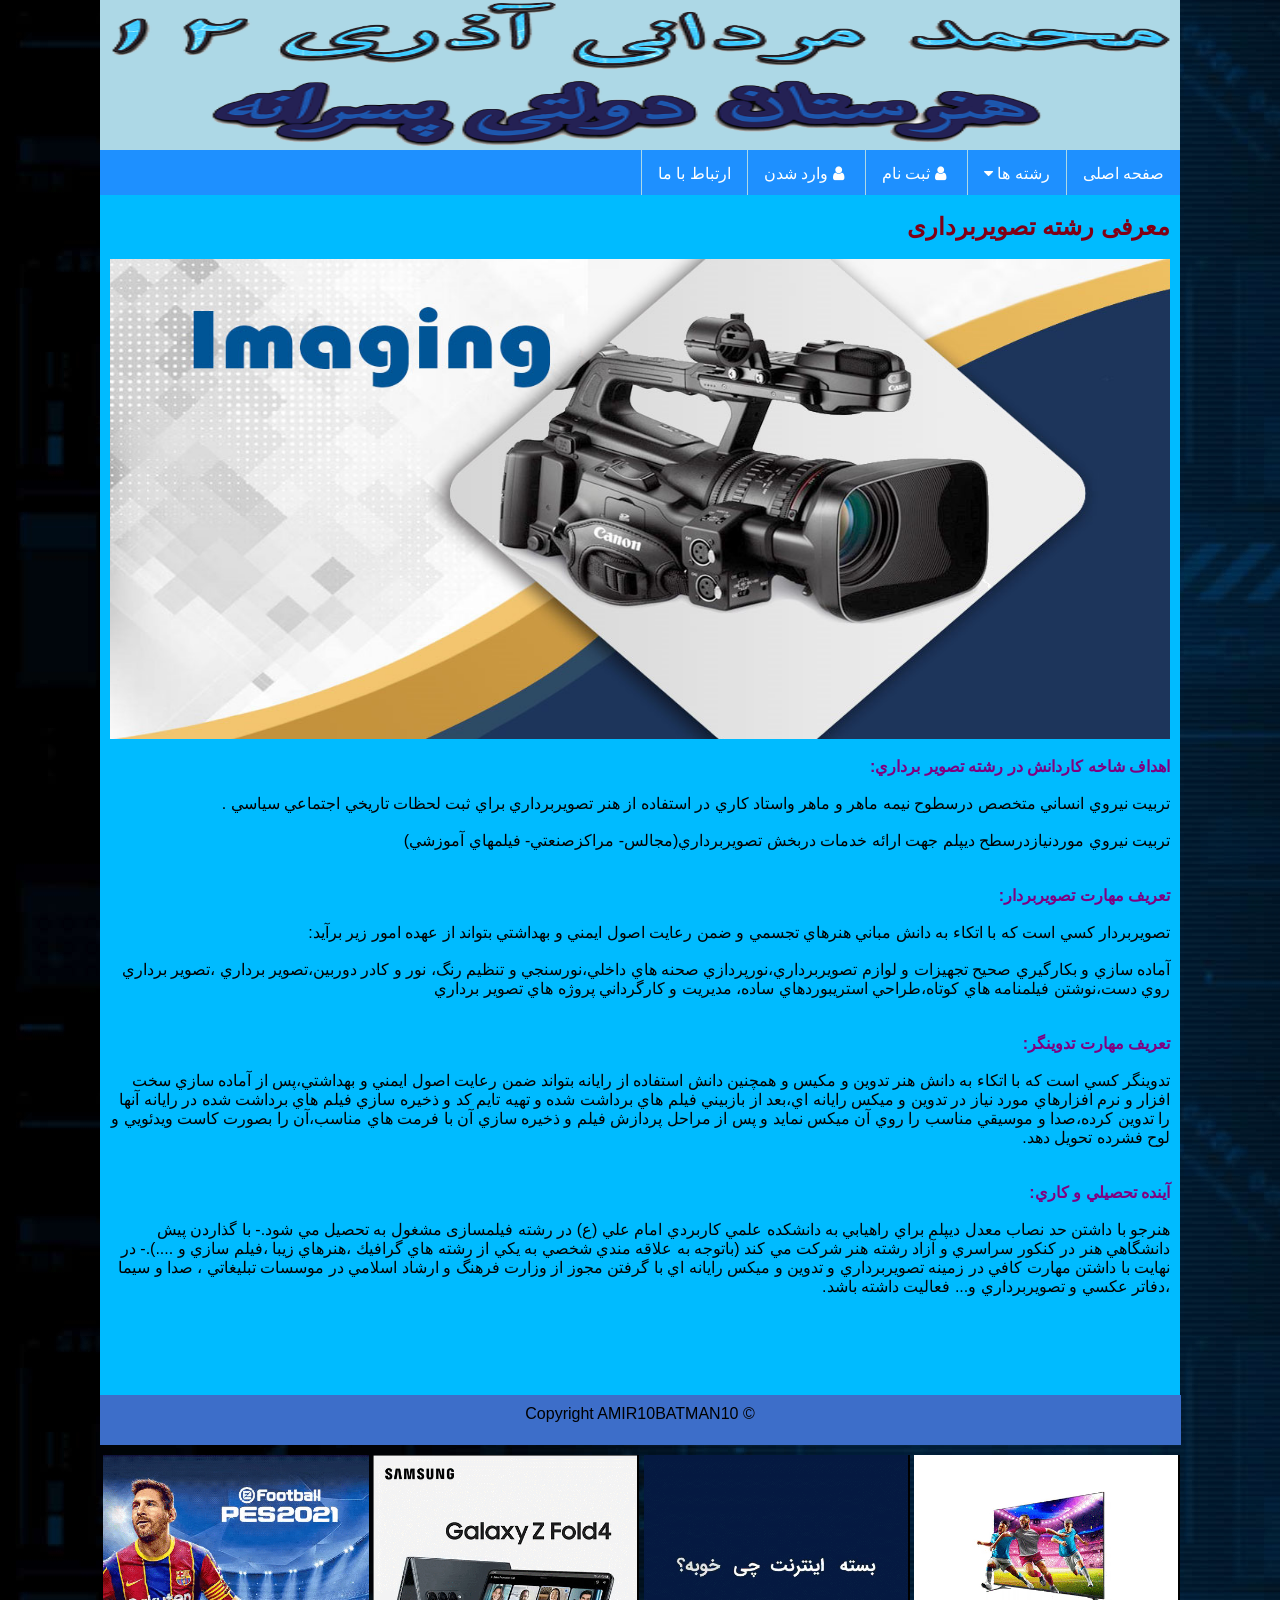
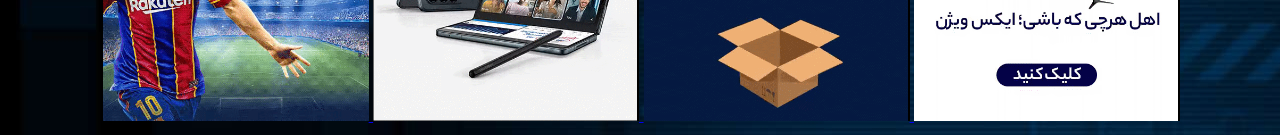
<file: Imaging.html>
<html xmlns='http://www.w3.org/1999/xhtml'>
<head>
<meta http-equiv='Content-Type' content='text/html; charset=utf-8' />
<title>رشته حسابداری</title>
<link rel="stylesheet" type="text/javascript" href='js/JAVA.js'>
<link rel='stylesheet' type='text/css' href='css/Imaging.css'>
<link rel="stylesheet" href="https://cdnjs.cloudflare.com/ajax/libs/font-awesome/4.7.0/css/font-awesome.min.css">
<script src="js/JAVA.js"></script>
</head>
<body background="img/hstrh.jpg" width="100%" height="100%">
<div id='container'>
<div id='header'><img src="img/header.png" width="100%" height="100%"></div>
<div class="navbar">
    <a href="INDEX.html">صفحه اصلی</a>
    
  <div class="dropdown">
    <button class="dropbtn" onclick="myFunction()">رشته ها
      <i class="fa fa-caret-down"></i>
    </button>
  <div class="dropdown-content" id="myDropdown">
      <a href="Website developer.html">پایگاه های اینترنتی</a>
      <a href="Graphics.html">گرافیک</a>
      <a href="Photography.html">عکاسی</a>
      <a href="Imaging.html">تصویربرداری</a>
      <a href="Accounting.html">حسابداری</a>
      <a href="Administrative Affairs.html">امور اداری</a>
  </div>
  </div> 
    <a href='sign up.html'><i class="fa fa-fw fa-user"></i>ثبت نام</a>
    <a href='sign in.html'><i class="fa fa-fw fa-user"></i>وارد شدن</a>
    <a href='Contact us.html'>ارتباط با ما</a>
    <div class="search-container">
        <input class="topnav div input" style="background-color: aqua;height:45px ; color: black;" type="text" placeholder="جست و جو.." name="search" size="75" maxlength="300">
        <button type="submit"><i class="fa fa-search"></i></button>
    </div>
  </div>
<div id='contentbody'>
    <p>&nbsp;</p>
    <h2 style="color: #800015;">معرفی رشته تصویربرداری</h2>
    <p>&nbsp;</p>
    <img class="jpeg" src="img/Imaging.jpg" />
    <div class="fon1">
      <p>&nbsp;</p>
      <p><span style="color: #800080;"><strong>اهداف شاخه كاردانش در رشته تصوير برداري:</strong></span></p>
      <p>&nbsp;</p>
      <p>تربيت نيروي انساني متخصص درسطوح نيمه ماهر و ماهر واستاد كاري در استفاده از هنر تصويربرداري براي ثبت لحظات تاريخي اجتماعي سياسي .</p>
      <p>&nbsp;</p>
      <p>تربيت نيروي موردنيازدرسطح ديپلم جهت ارائه خدمات دربخش تصويربرداري(مجالس- مراكزصنعتي- فيلمهاي آموزشي)</p>
      <p>&nbsp;</p>
      <p><span style="color: #800080;"><strong><br>تعريف مهارت تصويربردار:</strong></span></p>
      <p>&nbsp;</p>
      <p>تصويربردار كسي است كه با اتكاء به دانش مباني هنرهاي تجسمي و ضمن رعايت اصول ايمني و بهداشتي بتواند از عهده امور زير برآيد:</p>
      <p>&nbsp;</p>
      <p>آماده سازي و بكارگيري صحيح تجهيزات و لوازم تصويربرداري،‌نورپردازي صحنه هاي داخلي،‌نورسنجي و تنظيم رنگ، نور و كادر دوربين،‌تصوير برداري ،‌تصوير برداري روي دست،‌نوشتن فيلمنامه هاي كوتاه،‌طراحي استريبوردهاي ساده، مديريت و كارگرداني پروژه هاي تصوير برداري</p>
      <p>&nbsp;</p>
      <p><span style="color: #800080;"><strong>&nbsp;</strong></span></p>
      <p><span style="color: #800080;"><strong>تعريف مهارت تدوينگر:</strong></span></p>
      <p>&nbsp;</p>
      <p>تدوينگر كسي است كه با اتكاء به دانش هنر تدوين و مكيس و همچنين دانش استفاده از رايانه بتواند ضمن رعايت اصول ايمني و بهداشتي،‌پس از آماده سازي سخت افزار و نرم افزارهاي مورد نياز در تدوين و ميكس رايانه اي،‌بعد از بازبيني فيلم هاي برداشت شده و تهيه تايم كد و ذخيره سازي فيلم هاي برداشت شده در رايانه آنها را تدوين كرده،‌صدا و موسيقي مناسب را روي آن ميكس نمايد و پس از مراحل پردازش فيلم و ذخيره سازي آن با فرمت هاي مناسب،‌آن را بصورت كاست ويدئويي و لوح فشرده تحويل دهد.</p>
      <p>&nbsp;</p>
      <p>&nbsp;</p>
      <p><span style="color: #800080;"><strong>آينده تحصيلي و كاري:</strong></span></p>
      <p><br>هنرجو با داشتن حد نصاب معدل ديپلم براي راهيابي به دانشكده علمي كاربردي امام علي (ع) در رشته فیلمسازی مشغول به تحصيل مي شود.- با گذاردن پيش دانشگاهي هنر در كنكور سراسري و آزاد رشته هنر شركت مي كند (باتوجه به علاقه مندي شخصي به يكي از رشته هاي گرافيك ،‌هنرهاي زيبا ،‌فيلم سازي و ....).- در نهايت با داشتن مهارت كافي در زمينه تصويربرداري و تدوين و ميكس رايانه اي با گرفتن مجوز از وزارت فرهنگ و ارشاد اسلامي در موسسات تبليغاتي ، صدا و سيما ،‌دفاتر عكسي و تصويربرداري و... فعاليت داشته باشد.</p>
      <p>&nbsp;</p>
    </div>
</div>
</div>
<div id='footer'><p>© Copyright AMIR10BATMAN10</p></div>
</div>
<div id="Advertising">
  <a href="https://www.xvision.ir/televisions?utm_source=vigiato&utm_medium=BN&utm_campaign=BR">
    <img id='ad' src="gif/xvision.gif" alt="xvision">
  </a>
  <a href="https://mci.ir/notrino-plans?utm_source=Vigato&utm_medium=Gif-Banner&utm_campaign=Packages1402&utm_id=internet&utm_content=1M">
    <img id='ad' src="gif/mci.gif" alt="mci">
  </a>
  <a href="https://www.samsung.com/iran/smartphones/galaxy-z-fold4/?cid=iran_pd_display_vigiato_galaxy-z-fold4_launch_none_banner_fullsite-fb-mx-20220918_none">
    <img id='ad' src="gif/samsung.gif" alt="samsung">
  </a>
  <a href="https://playpod.ir/?utm_source=vigiato&utm_medium=banner&utm_campaign=1402">
    <img id='ad' src="gif/playpod.gif" alt="playpod">
  </a>
</div>
</body>
</html>
</file>
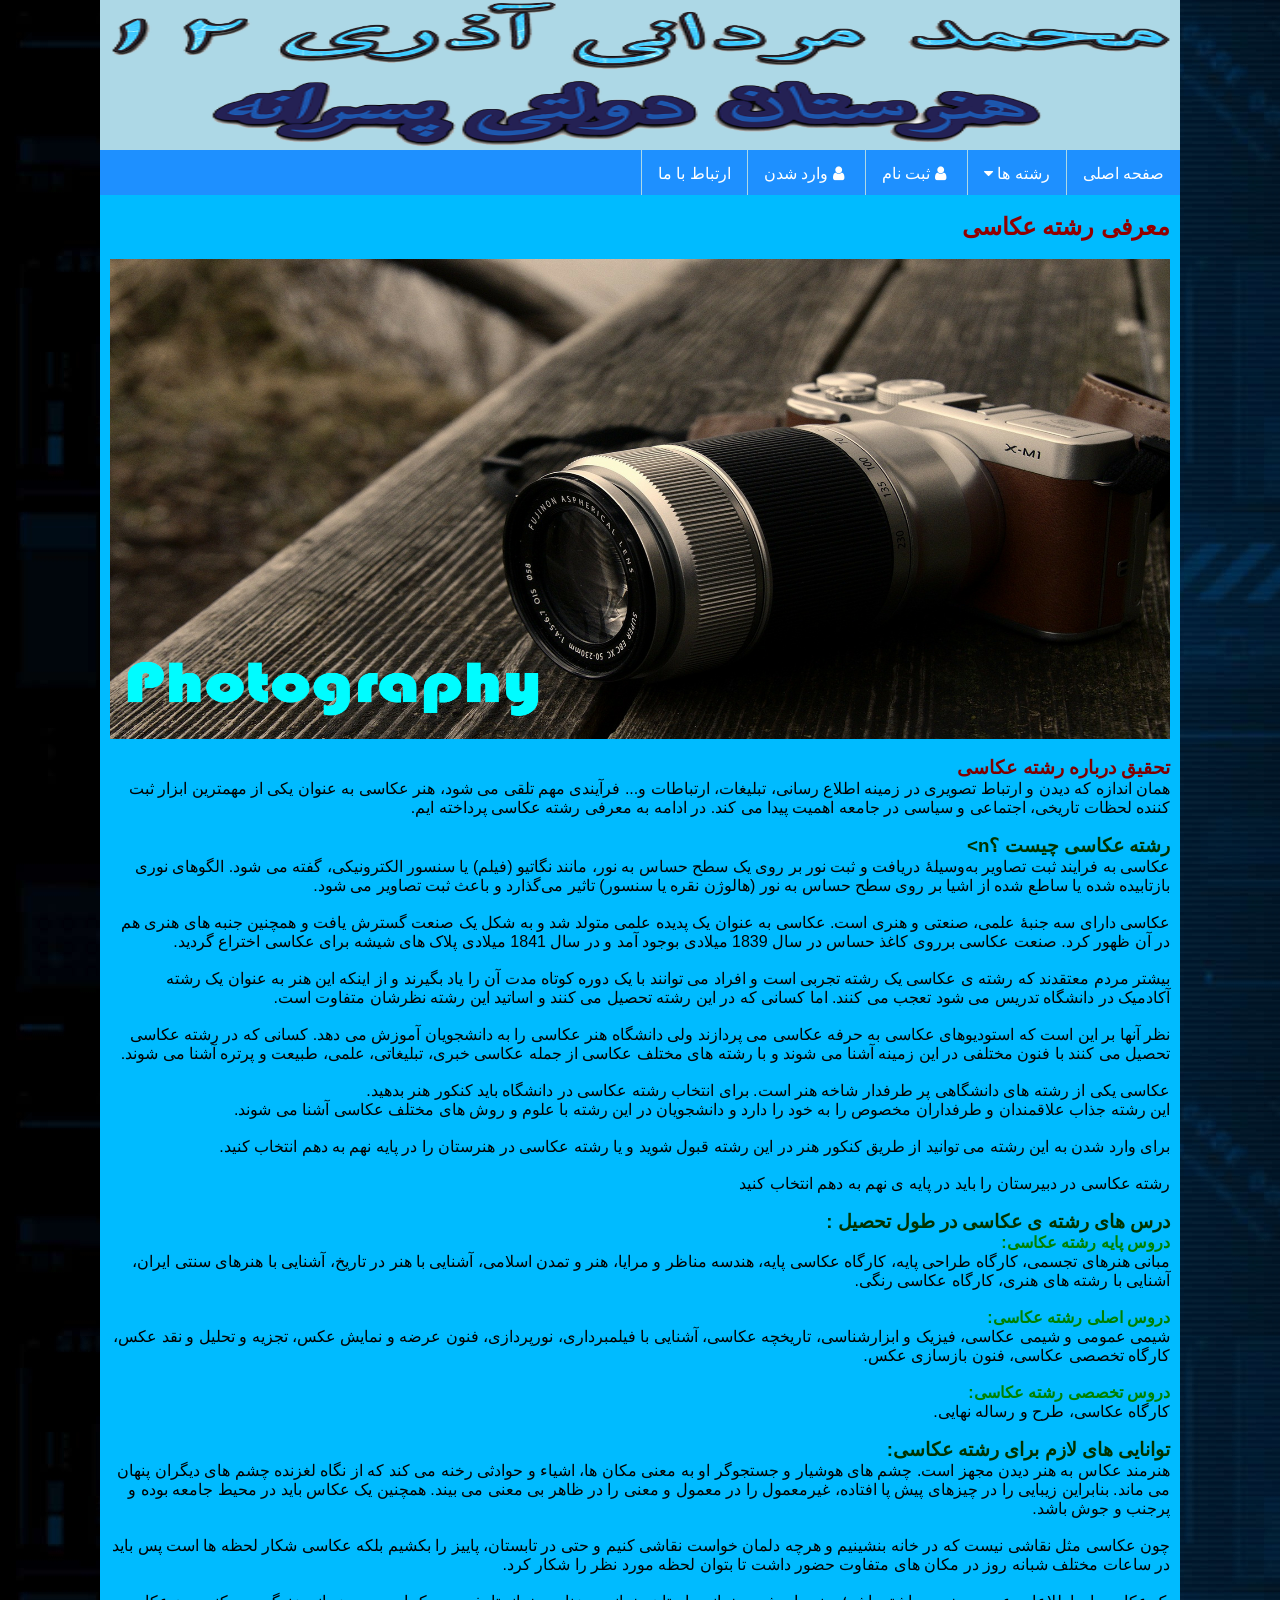
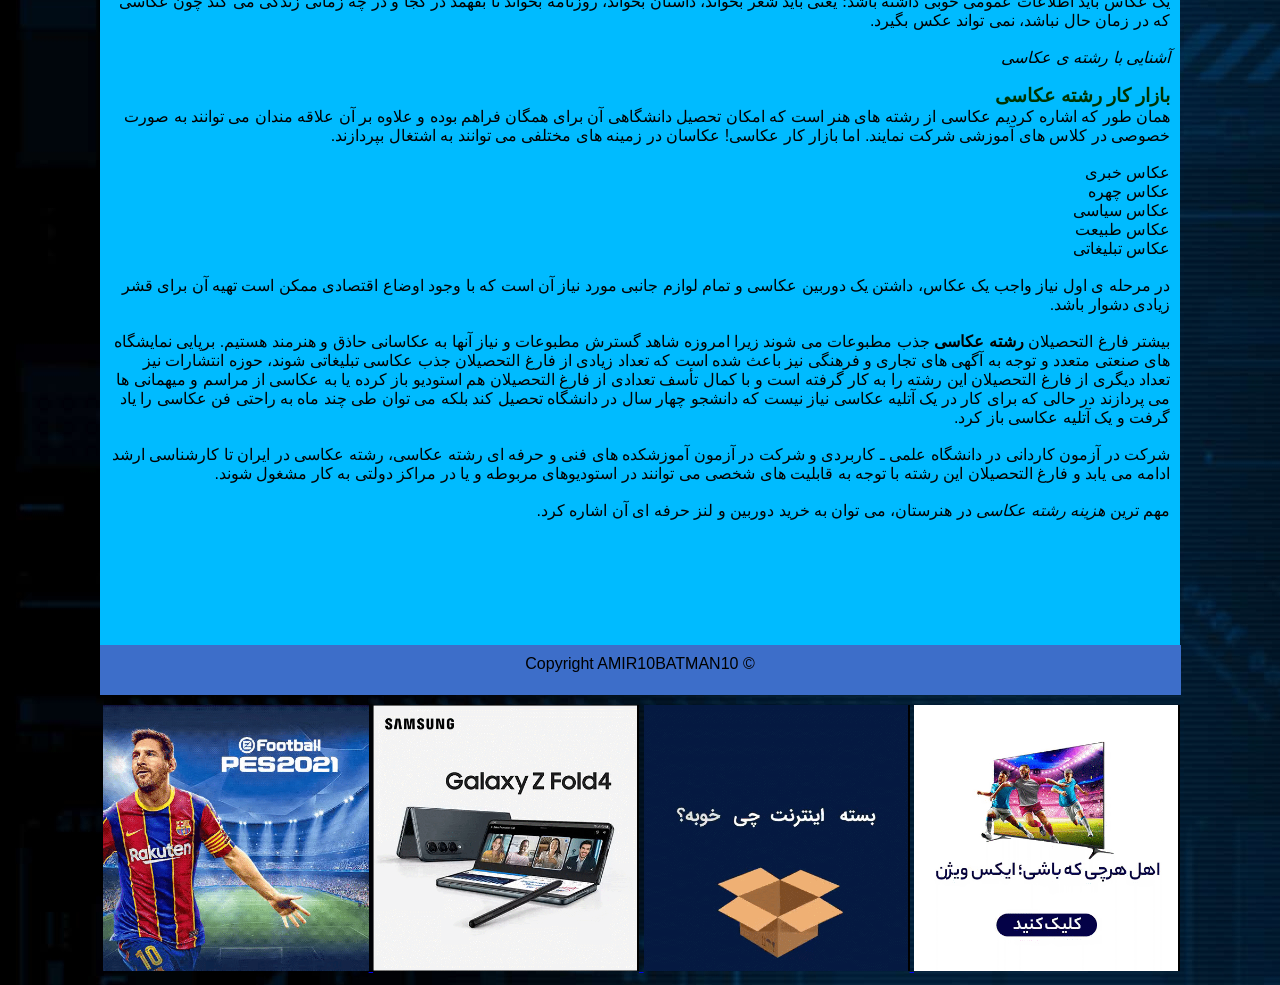
<file: Photography.html>
<html xmlns='http://www.w3.org/1999/xhtml'>
<! amoozeshy >
<head>
<meta http-equiv='Content-Type' content='text/html; charset=utf-8' />
<title>رشته حسابداری</title>
<link rel="stylesheet" type="text/javascript" href='js/JAVA.js'>
<link rel='stylesheet' type='text/css' href='css/Photography.css'>
<link rel="stylesheet" href="https://cdnjs.cloudflare.com/ajax/libs/font-awesome/4.7.0/css/font-awesome.min.css">
<script src="js/JAVA.js"></script>
</head>
<body background="img/hstrh.jpg" width="100%" height="100%">
<div id='container'>
<div id='header'><img src="img/header.png" width="100%" height="100%"></div>
<div class="navbar">
    <a href="INDEX.html">صفحه اصلی</a>
    
  <div class="dropdown">
    <button class="dropbtn" onclick="myFunction()">رشته ها
      <i class="fa fa-caret-down"></i>
    </button>
  <div class="dropdown-content" id="myDropdown">
      <a href="Website developer.html">پایگاه های اینترنتی</a>
      <a href="Graphics.html">گرافیک</a>
      <a href="Photography.html">عکاسی</a>
      <a href="Imaging.html">تصویربرداری</a>
      <a href="Accounting.html">حسابداری</a>
      <a href="Administrative Affairs.html">امور اداری</a>
  </div>
  </div> 
    <a href='sign up.html'><i class="fa fa-fw fa-user"></i>ثبت نام</a>
    <a href='sign in.html'><i class="fa fa-fw fa-user"></i>وارد شدن</a>
    <a href='Contact us.html'>ارتباط با ما</a>
    <div class="search-container">
        <input class="topnav div input" style="background-color: aqua;height:45px ; color: black;" type="text" placeholder="جست و جو.." name="search" size="75" maxlength="300">
        <button type="submit"><i class="fa fa-search"></i></button>
    </div>
  </div>
<div id='contentbody'>
    <p>&nbsp;</p>
    <h2 style="color: #920000;">معرفی رشته عكاسی</h2>
    <p>&nbsp;</p>
    <img class="jpeg" src="img/Photography.png" />
    <div class="fon1">
      <p>&nbsp;</p>
      <h3 style="color: #800000;">تحقیق درباره رشته عکاسی</h3>
      <p>همان اندازه که دیدن و ارتباط تصویری در زمینه اطلاع رسانی، تبلیغات، ارتباطات و... فرآیندی مهم تلقی می شود،‌ هنر عکاسی به عنوان یکی از مهمترین ابزار ثبت کننده لحظات تاریخی، اجتماعی و سیاسی در جامعه اهمیت پیدا می کند. در ادامه به&nbsp;معرفی رشته عکاسی پرداخته ایم.</div>
      <p>&nbsp;</p>
      <h3 style="color: #003300;">رشته عکاسی چیست ؟n></h3>
      <p>عکاسی به فرایند ثبت تصاویر به‌وسیلهٔ دریافت و ثبت نور بر روی یک سطح حساس به نور، مانند نگاتیو (فیلم) یا سنسور الکترونیکی، گفته می شود. الگوهای نوری بازتابیده شده یا ساطع شده از اشیا بر روی سطح حساس به نور (هالوژن نقره یا سنسور) تاثیر می‌گذارد و باعث ثبت تصاویر می شود.</p>
      <p>&nbsp;</p>
      <p>عکاسی دارای سه جنبهٔ علمی، صنعتی و هنری است. عکاسی به عنوان یک پدیده علمی متولد شد و به شکل یک صنعت گسترش یافت و همچنین جنبه های هنری هم در آن ظهور کرد. صنعت عکاسی برروی کاغذ حساس در سال 1839 میلادی بوجود آمد و در سال 1841 میلادی پلاک های شیشه برای عکاسی اختراع گردید.</p>
      <p>&nbsp;</p>
      <p>بیشتر مردم معتقدند که رشته ی عکاسی یک رشته تجربی است و افراد می توانند با یک دوره کوتاه مدت آن را یاد بگیرند و از اینکه این هنر به عنوان یک رشته آکادمیک در دانشگاه تدریس می شود تعجب می کنند. اما کسانی که در این رشته تحصیل می کنند و اساتید این رشته نظرشان متفاوت است.</p>
      <p>&nbsp;</p>
      <p>نظر آنها بر این است که استودیوهای عکاسی به حرفه عکاسی می پردازند ولی دانشگاه هنر عکاسی را به دانشجویان آموزش می دهد. کسانی که در رشته عکاسی تحصیل می کنند با فنون مختلفی در این زمینه آشنا می شوند و با رشته های مختلف عکاسی از جمله عکاسی خبری، تبلیغاتی، علمی، طبیعت و پرتره آشنا می شوند.</p>
      <p>&nbsp;</p>
      <p>عکاسی یکی از رشته های دانشگاهی پر طرفدار شاخه هنر است. برای انتخاب رشته عکاسی در دانشگاه باید کنکور هنر بدهید.</p>
      <p>این رشته جذاب علاقمندان و طرفداران مخصوص را به خود را دارد و دانشجویان در این رشته با علوم و روش های مختلف عکاسی آشنا می شوند.</p>
      <p>&nbsp;</p>
      <p>برای وارد شدن به این رشته می توانید از طریق کنکور هنر در این رشته قبول شوید و یا رشته عکاسی در هنرستان را در پایه نهم به دهم انتخاب کنید.</p>
      <p>&nbsp;</p>
      <p>رشته عکاسی در دبیرستان را باید در پایه ی نهم به دهم انتخاب کنید</p>
      <p>&nbsp;</p>
      <h3 style="color: #003300;">درس های‌ رشته ی عکاسی‌ در طول‌ تحصيل :</span></h3>
      <h4 style="color: #008000;">دروس‌ پايه رشته عکاسی:</span></h4>
      <p>مبانی‌ هنرهای‌ تجسمی‌، كارگاه‌ طراحی‌ پايه‌، كارگاه‌ عكاسی‌ پايه‌، هندسه‌ مناظر و مرايا، هنر و تمدن‌ اسلامی‌، آشنايی‌ با هنر در تاريخ‌، آشنايی‌ با هنرهای‌ سنتی‌ ايران‌، آشنايی‌ با رشته های‌ هنری‌، كارگاه‌ عكاسی‌ رنگی‌.</p>
      <p>&nbsp;</p>
      <h4 style="color: #008000;">دروس‌ اصلی‌ رشته عکاسی:</span></h4>
      <p>شيمی عمومی و شيمی‌ عكاسی‌، فيزيک‌ و ابزارشناسی‌، تاريخچه‌ عكاسی‌، آشنايی‌ با فيلمبرداری‌، نورپردازی‌، فنون‌ عرضه‌ و نمايش‌ عكس‌، تجزيه‌ و تحليل‌ و نقد عكس‌، كارگاه‌ تخصصی‌ عكاسی‌، فنون‌ بازسازی‌ عكس‌.</p>
      <p>&nbsp;</p>
      <h4 style="color: #008000;">دروس‌ تخصصی‌ رشته عکاسی:</span></h4>
      <p>كارگاه‌ عكاسی‌، طرح‌ و رساله‌ نهايی‌.</p>
      <p>&nbsp;</p>
      <h3 style="color: #003300;">توانایی های‌ لازم برای رشته عکاسی:</span></h3>
      <p>هنرمند عکاس‌ به‌ هنر دیدن‌ مجهز است‌. چشم های‌ هوشیار و جستجوگر او به‌ معنی‌ مکان ها، اشیاء و حوادثی‌ رخنه‌ می کند که‌ از نگاه‌ لغزنده‌ چشم های‌ دیگران‌ پنهان‌ می ماند. بنابراین‌ زیبایی‌ را در چیزهای‌ پیش پا افتاده‌، غیرمعمول‌ را در معمول‌ و معنی‌ را در ظاهر بی معنی‌ می بیند. همچنین‌ یک‌ عکاس‌ باید در محیط‌ جامعه‌ بوده‌ و پرجنب‌ و جوش‌ باشد.
      <p>&nbsp;</p>
      <p>چون‌ عکاسی‌ مثل‌ نقاشی‌ نیست‌ که‌ در خانه‌ بنشینیم‌ و هرچه‌ دلمان‌ خواست‌ نقاشی‌ کنیم‌ و حتی‌ در تابستان‌، پاییز را بکشیم‌ بلکه‌ عکاسی‌ شکار لحظه ها است‌ پس‌ باید در ساعات‌ مختلف‌ شبانه روز در مکان های‌ متفاوت‌ حضور داشت‌ تا بتوان‌ لحظه‌ مورد نظر را شکار کرد.</p>
      <p>&nbsp;</p>
      <p>یک‌ عکاس‌ باید اطلاعات‌ عمومی‌ خوبی‌ داشته‌ باشد؛ یعنی‌ باید شعر بخواند، داستان‌ بخواند، روزنامه‌ بخواند تا بفهمد در کجا و در چه‌ زمانی‌ زندگی‌ می کند چون‌ عکاسی‌ که‌ در زمان‌ حال‌ نباشد، نمی تواند عکس‌ بگیرد.</p>
      <p>&nbsp;</p>
      <p><em>آشنایی با رشته ی عکاسی</em></p>
      <p>&nbsp;</p>
      <h3 style="text-align: justify;"><span style="color: #003300;">بازار کار رشته عکاسی</span></h3>
      <p>همان طور که اشاره کردیم عکاسی از رشته های هنر است که امکان تحصیل دانشگاهی آن برای همگان فراهم بوده و علاوه بر آن علاقه مندان می توانند به صورت خصوصی در کلاس های آموزشی شرکت نمایند. اما بازار کار عکاسی! عکاسان در زمینه های مختلفی می توانند به اشتغال بپردازند.</p>
      <p>&nbsp;</p>
      <p>عکاس خبری</p>
      <p>عکاس چهره</p>
      <p>عکاس سیاسی</p>
      <p>عکاس طبیعت</p>
      <p>عکاس تبلیغاتی</p>
      <p>&nbsp;</p>
      <p>در مرحله ی اول نیاز واجب یک عکاس، داشتن یک دوربین عکاسی و تمام لوازم جانبی مورد نیاز آن است که با وجود اوضاع اقتصادی ممکن است تهیه آن برای قشر زیادی دشوار باشد.</p>
      <p>&nbsp;</p>
      <p>بیشتر فارغ التحصیلان‌ <strong>رشته‌ عکاسی</strong>‌ جذب‌ مطبوعات‌ می شوند زیرا امروزه شاهد گسترش‌ مطبوعات‌ و نیاز آنها به‌ عکاسانی‌ حاذق و هنرمند هستیم‌. برپایی‌ نمایشگاه های‌ صنعتی‌ متعدد و توجه‌ به‌ آگهی های‌ تجاری‌ و فرهنگی‌ نیز باعث‌ شده‌ است‌ که‌ تعداد زیادی‌ از فارغ التحصیلان‌ جذب‌ عکاسی‌ تبلیغاتی‌ شوند، حوزه‌ انتشارات‌ نیز تعداد دیگری‌ از فارغ التحصیلان‌ این‌ رشته‌ را به‌ کار گرفته‌ است‌ و با کمال‌ تأسف‌ تعدادی‌ از فارغ التحصیلان‌ هم استودیو باز کرده‌ یا به‌ عکاسی‌ از مراسم‌ و میهمانی ها می پردازند در حالی‌ که‌ برای‌ کار در یک‌ آتلیه‌ عکاسی‌ نیاز نیست‌ که‌ دانشجو چهار سال‌ در دانشگاه‌ تحصیل‌ کند بلکه‌ می توان‌ طی‌ چند ماه‌ به راحتی‌ فن‌ عکاسی‌ را یاد گرفت‌ و یک‌ آتلیه‌ عکاسی‌ باز کرد.</p>
      <p>&nbsp;</p>
      <p>شرکت در آزمون کاردانی در دانشگاه علمی ـ کاربردی و شرکت در آزمون آموزشکده های فنی و حرفه ای رشته عکاسی، رشته عکاسی در ایران تا کارشناسی ارشد ادامه می یابد و فارغ التحصیلان این رشته با توجه به قابلیت های شخصی می توانند در استودیوهای مربوطه و یا در مراکز دولتی به کار مشغول شوند.</p>
      <p>&nbsp;</p>
      <p>مهم ترین <em>هزینه رشته عکاسی</em> در هنرستان، می توان به خرید دوربین و لنز حرفه ای آن اشاره کرد.</p>
      <p>&nbsp;</p>
    </div>
</div>
</div>
<div id='footer'><p>© Copyright AMIR10BATMAN10</p></div>
</div>
<div id="Advertising">
  <a href="https://www.xvision.ir/televisions?utm_source=vigiato&utm_medium=BN&utm_campaign=BR">
    <img id='ad' src="gif/xvision.gif" alt="xvision">
  </a>
  <a href="https://mci.ir/notrino-plans?utm_source=Vigato&utm_medium=Gif-Banner&utm_campaign=Packages1402&utm_id=internet&utm_content=1M">
    <img id='ad' src="gif/mci.gif" alt="mci">
  </a>
  <a href="https://www.samsung.com/iran/smartphones/galaxy-z-fold4/?cid=iran_pd_display_vigiato_galaxy-z-fold4_launch_none_banner_fullsite-fb-mx-20220918_none">
    <img id='ad' src="gif/samsung.gif" alt="samsung">
  </a>
  <a href="https://playpod.ir/?utm_source=vigiato&utm_medium=banner&utm_campaign=1402">
    <img id='ad' src="gif/playpod.gif" alt="playpod">
  </a>
</div>
</body>
</html>
</file>
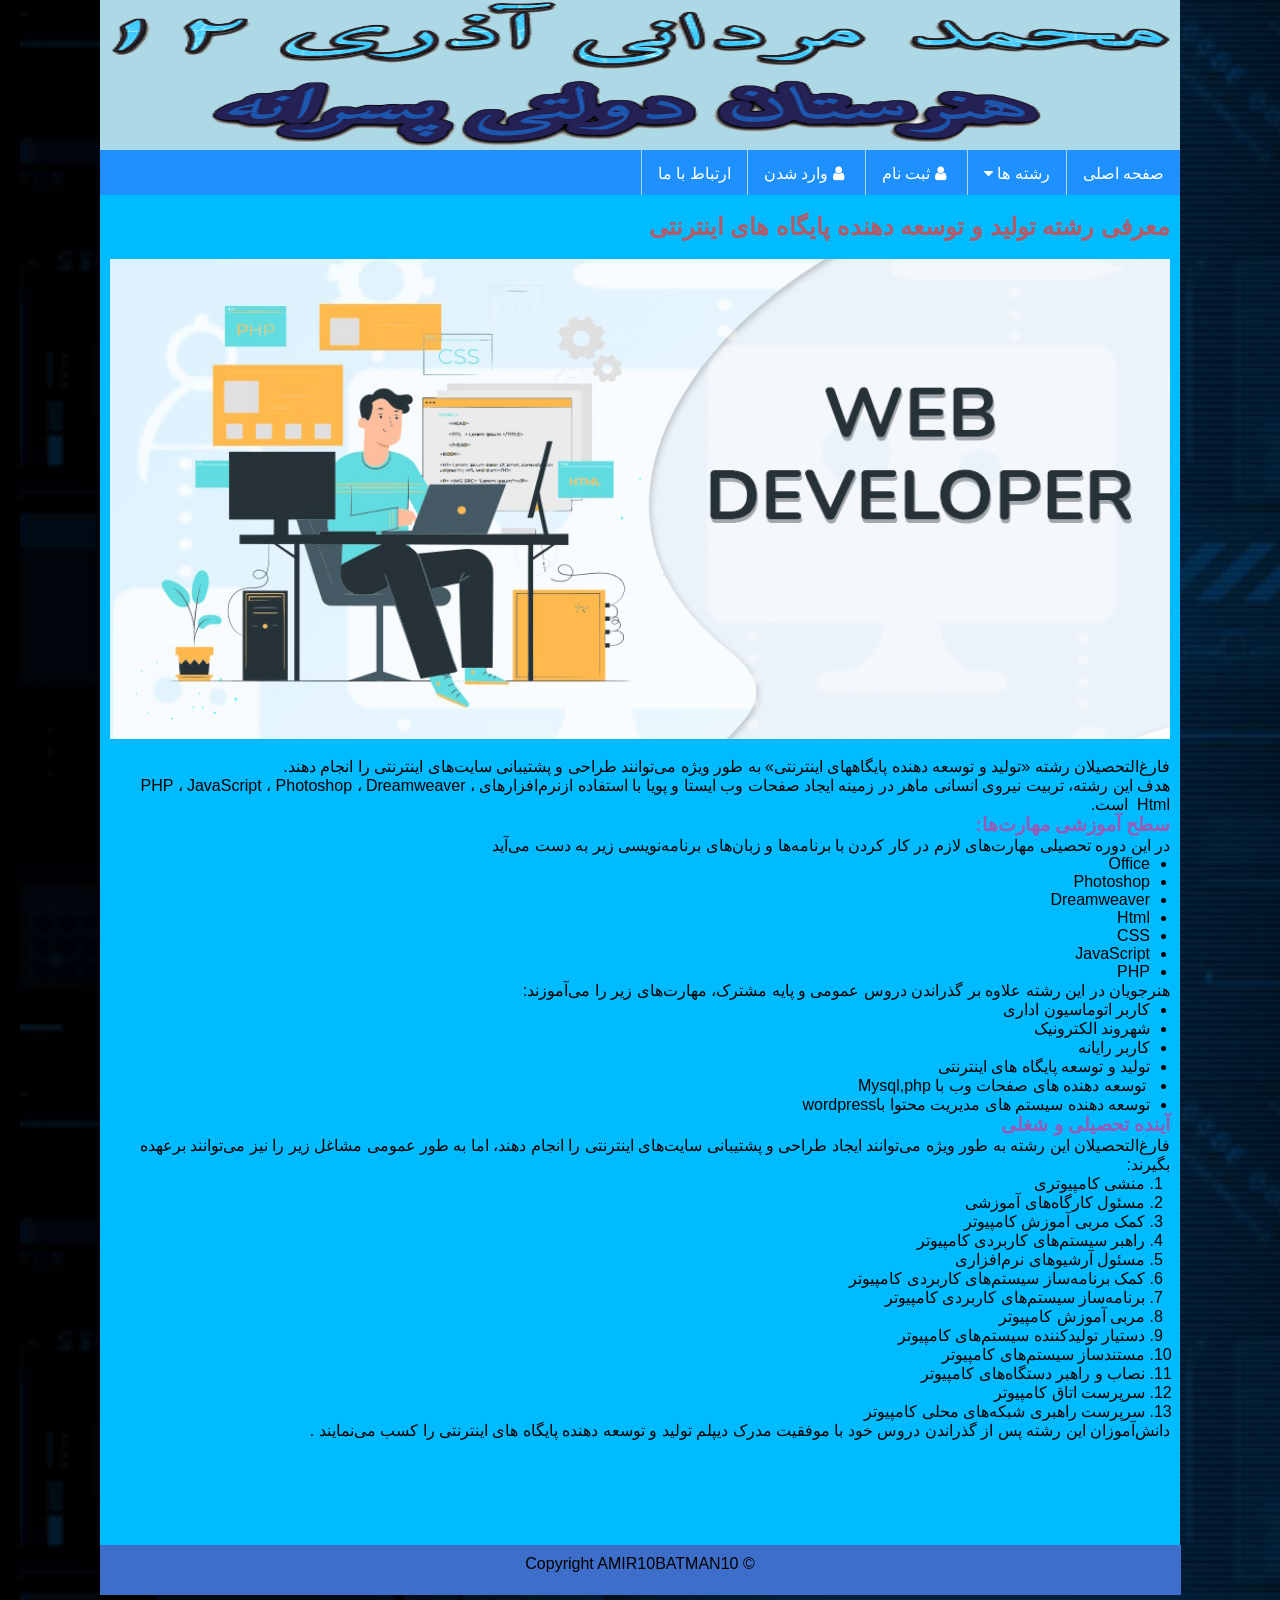
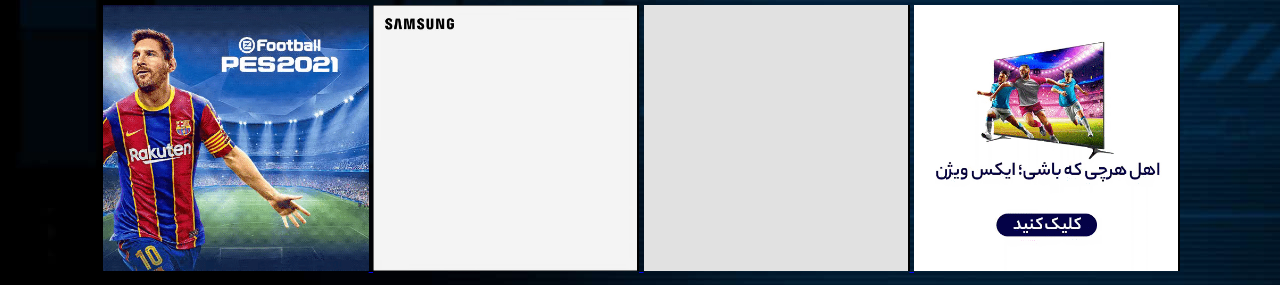
<file: Website developer.html>
<html xmlns='http://www.w3.org/1999/xhtml'>
<head>
<meta http-equiv='Content-Type' content='text/html; charset=utf-8' />
<title>رشته حسابداری</title>
<link rel="stylesheet" type="text/javascript" href='js/JAVA.js'>
<link rel='stylesheet' type='text/css' href='css/Website developer.css'>
<link rel="stylesheet" href="https://cdnjs.cloudflare.com/ajax/libs/font-awesome/4.7.0/css/font-awesome.min.css">
<script src="js/JAVA.js"></script>
</head>
<body background="img/hstrh.jpg" width="100%" height="100%">
<div id='container'>
<div id='header'><img src="img/header.png" width="100%" height="100%"></div>
<div class="navbar">
    <a href="INDEX.html">صفحه اصلی</a>
    
  <div class="dropdown">
    <button class="dropbtn" onclick="myFunction()">رشته ها
      <i class="fa fa-caret-down"></i>
    </button>
  <div class="dropdown-content" id="myDropdown">
      <a href="Website developer.html">پایگاه های اینترنتی</a>
      <a href="Graphics.html">گرافیک</a>
      <a href="Photography.html">عکاسی</a>
      <a href="Imaging.html">تصویربرداری</a>
      <a href="Accounting.html">حسابداری</a>
      <a href="Administrative Affairs.html">امور اداری</a>
  </div>
  </div> 
    <a href='sign up.html'><i class="fa fa-fw fa-user"></i>ثبت نام</a>
    <a href='sign in.html'><i class="fa fa-fw fa-user"></i>وارد شدن</a>
    <a href='Contact us.html'>ارتباط با ما</a>
    <div class="search-container">
        <input class="topnav div input" style="background-color: aqua;height:45px ; color: black;" type="text" placeholder="جست و جو.." name="search" size="75" maxlength="300">
        <button type="submit"><i class="fa fa-search"></i></button>
    </div>
  </div>
<div id='contentbody'>
    <p>&nbsp;</p> 
    <h2 style="color:#b65967">معرفی رشته تولید و توسعه دهنده پایگاه های اینترنتی</h2>
    <p>&nbsp;</p>
    <img class="jpeg" src="img/Website developer.jpg" />
    <div class="fon1">
      <p>&nbsp;</p>
      <p>فارغ‌التحصیلان رشته «تولید و توسعه دهنده پایگاههای اینترنتی» به طور ویژه می‌توانند طراحی و پشتیبانی سایت‌های اینترنتی را انجام دهند.
      <br><span>هدف این رشته، تربیت نیروی انسانی ماهر در زمینه ایجاد صفحات وب ایستا و پویا با استفاده ازنرم‌افزارهای&nbsp;PHP ، JavaScript ، Photoshop ، Dreamweaver ، Html&nbsp;&nbsp;است.</p>
      <h3 style="color:#9b59b6">سطح آموزشی مهارت‌ها:</h3>
      <p>در این دوره تحصیلی مهارت‌های لازم در کار کردن با برنامه‌ها و زبان‌های برنامه‌نویسی زیر به دست می‌آید</p>
      
      <ul>
      <li>Office</li>
      <li>Photoshop</li>    
      <li>Dreamweaver</li>
      <li>Html</li>
      <li>CSS</li>
      <li>JavaScript</li>
      <li>PHP</li>
      </ul>
      <p>هنرجویان در این رشته علاوه بر گذراندن دروس عمومی و پایه مشترک، مهارت‌های زیر را می‌آموزند:</p>
      <ul>
      <li>کاربر اتوماسیون اداری</li>
      <li>شهروند الکترونیک</li>
      <li>کاربر رایانه </li>
      <li>تولید و توسعه پایگاه های اینترنتی</li>
      <li>&nbsp;توسعه دهنده های صفحات وب با Mysql,php</li>
      <li>توسعه دهنده سیستم های مدیریت محتوا باwordpress </li>
      </ul>
      <h3 style="color:#9b59b6">آینده تحصیلی و شغلی</h3>
      <p>فارغ‌التحصیلان این رشته به طور ویژه می‌توانند ایجاد طراحی و پشتیبانی سایت‌های اینترنتی را انجام دهند، اما به طور عمومی مشاغل زیر را نیز می‌توانند برعهده بگیرند:</p>
      <ol>
      <li>منشی کامپیوتری</li>
      <li>مسئول کارگاه‌های آموزشی</li>
      <li>کمک مربی آموزش کامپیوتر</li>
      <li>راهبر سیستم‌های کاربردی کامپیوتر</li>
      <li>مسئول آرشیوهای نرم‌افزاری</li>
      <li>کمک برنامه‌ساز سیستم‌های کاربردی کامپیوتر</li>
      <li>برنامه‌ساز سیستم‌های کاربردی کامپیوتر</li>
      <li>مربی آموزش کامپیوتر</li>
      <li>دستیار تولیدکننده سیستم‌های کامپیوتر</li>
      <li>مستندساز سیستم‌های کامپیوتر</li>
      <li>نصاب و راهبر دستگاه‌های کامپیوتر</li>
      <li>سرپرست اتاق کامپیوتر</li>
      <li>سرپرست راهبری شبکه‌های محلی کامپیوتر</li>
      </ol>
      <p>دانش‌آموزان این رشته پس از گذراندن دروس خود با موفقیت مدرک دیپلم تولید و توسعه دهنده پایگاه های اینترنتی را کسب می‌نمایند .</p>
    </div>
</div>
</div>
<div id='footer'><p>© Copyright AMIR10BATMAN10</p></div>
</div>
<div id="Advertising">
  <a href="https://www.xvision.ir/televisions?utm_source=vigiato&utm_medium=BN&utm_campaign=BR">
    <img id='ad' src="gif/xvision.gif" alt="xvision">
  </a>
  <a href="https://mci.ir/notrino-plans?utm_source=Vigato&utm_medium=Gif-Banner&utm_campaign=Packages1402&utm_id=internet&utm_content=1M">
    <img id='ad' src="gif/mci.gif" alt="mci">
  </a>
  <a href="https://www.samsung.com/iran/smartphones/galaxy-z-fold4/?cid=iran_pd_display_vigiato_galaxy-z-fold4_launch_none_banner_fullsite-fb-mx-20220918_none">
    <img id='ad' src="gif/samsung.gif" alt="samsung">
  </a>
  <a href="https://playpod.ir/?utm_source=vigiato&utm_medium=banner&utm_campaign=1402">
    <img id='ad' src="gif/playpod.gif" alt="playpod">
  </a>
</div>
</body>
</html>
</file>
<file: css/INDEX.css>
html, body, div, span, applet, object, iframe, h1, h2, h3, h4, h5, h6, p, blockquote, pre,
a, abbr, acronym, address, big, cite, code, del, dfn, em, font, img, ins, kbd, q, s, samp,
small, strike, strong, sub, sup, tt, var, b, u, i, center, dl, dt, dd, ol, ul, li, fieldset, form,
label, legend, table, caption, tbody, tfoot, thead, tr, th, td {
margin:0;
padding:0;
outline:0;
border:0;
}
body {
direction:rtl;
font-size:1em ;/* font-size 1em = 10px*/
font-family:Tahoma, Geneva, sans-serif;
}
#container{ margin:0 auto; width:1080px; height:auto1000;}
#header{
height:150px;
background-color:lightblue;
}
/**************** Navigation / Mainmenu ************/

.navbar {
  overflow: hidden;
  background-color: dodgerblue;
  font-family: Arial, Helvetica, sans-serif;
  height:45px;
}
.navbar a  {
  float: right;
  font-size: 16px;
  color: white;
  text-align: center;
  padding: 14px 16px;
  text-decoration: none;
  border-left: 1px solid lightblue;
}

.dropdown {
  float: right;
  overflow: hidden;
  border-left: 1px solid lightblue;
}

.dropdown .dropbtn {
  cursor: pointer;
  font-size: 16px;  
  border: none;
  outline: none;
  color: white;
  padding: 14px 16px;
  background-color: inherit;
  font-family: inherit;
  margin: 0;
}

.navbar a:hover, .dropdown:hover .dropbtn, .dropbtn:focus {
  background-color: aqua;
}

.dropdown-content {
  display: none;
  position: absolute;
  background-color: dodgerblue;
  min-width: 160px;
  box-shadow: 0px 8px 16px 0px rgba(0,0,0,0.2);
  z-index: 1;
}

.dropdown-content a {
  float: none;
  color: white;
  padding: 12px 16px;
  text-decoration: none;
  display: block;
  text-align: right;
}

.dropdown-content a:hover {
  background-color: aqua;
}

.show {
  display: block;
}
.navbar label {
        height:9px;
        padding:14px 14px;
        text-align: center;
        float:right;
        color:white;
        }
/**************** Search ******************/
.search-container button
{background-color: aqua;height: 45px;width: 45px ;}
.search-container button:hover {
  background: #00d9ff;
}
@media screen and (max-width: 600px) {
  .topnav .search-container {
    float: none;
  }
  .topnav input[type=text], .topnav .search-container button {
    float: none;
    display: block;
    text-align: right;
    width: 100%;
    margin: 0;
    padding: 14px;
  }
  .navbar input[type=text] {
    border: 1px solid aqua;  
  }
}
/**************** End Search ******************/
/**************** End Navigation ******************/

/********CONTENT*********/
#right{
    
float:right;
width:320px;
background-color:#00bbff;
height:300px;
}
#contentbody{
margin-right:320px;
background-color:#00bbff;
height:300px;
width:auto
} 
    .fon1
        {font-size:16px ;
            font-family:Tahoma, Geneva, sans-serif}
/************ Footer **************/
#footer{
height:30px;
background-color:#3d6ec9;
text-align: center;
}
.footer p
        {;font-size:16px ;
            font-family:shadow}
/********** End Footer ************/
/************ Advertising **************/
#Advertising{padding:10px 1px;margin:0 auto; width:1080px; height:auto1}
#ad{height: 266px;}
/********* End Advertising ***********/
/************ />"<\ AMIR10BATMAN10 />"<\ **************/
</file>
<file: css/Accounting.css>
html, body, div, span, applet, object, iframe, h1, h2, h3, h4, h5, h6, p, blockquote, pre,
a, abbr, acronym, address, big, cite, code, del, dfn, em, font, img, ins, kbd, q, s, samp,
small, strike, strong, sub, sup, tt, var, b, u, i, center, dl, dt, dd, ol, ul, li, fieldset, form,
label, legend, table, caption, tbody, tfoot, thead, tr, th, td {
margin:0;
padding:0;
outline:0;
border:0;
}
body {
direction:rtl;
font-size:1em ;/* font-size 1em = 10px*/
font-family:Tahoma, Geneva, sans-serif;
}
#container{ margin:0 auto; width:1080px; height:auto1000;}
#header{
height:150px;
background-color:lightblue;
}
/**************** Navigation / Mainmenu ************/

.navbar {
  overflow: hidden;
  background-color: dodgerblue;
  font-family: Arial, Helvetica, sans-serif;
  height:45px;
}
.navbar a {
  float: right;
  font-size: 16px;
  color: white;
  text-align: center;
  padding: 14px 16px;
  text-decoration: none;
  border-left: 1px solid lightblue;
}

.dropdown {
  float: right;
  overflow: hidden;
  border-left: 1px solid lightblue;
}

.dropdown .dropbtn {
  cursor: pointer;
  font-size: 16px;  
  border: none;
  outline: none;
  color: white;
  padding: 14px 16px;
  background-color: inherit;
  font-family: inherit;
  margin: 0;
}

.navbar a:hover, .dropdown:hover .dropbtn, .dropbtn:focus {
  background-color: aqua;
}

.dropdown-content {
  display: none;
  position: absolute;
  background-color: dodgerblue;
  min-width: 160px;
  box-shadow: 0px 8px 16px 0px rgba(0,0,0,0.2);
  z-index: 1;
}

.dropdown-content a {
  float: none;
  color: white;
  padding: 12px 16px;
  text-decoration: none;
  display: block;
  text-align: right;
}

.dropdown-content a:hover {
  background-color: aqua;
}

.show {
  display: block;
}
.navbar label {
        height:9px;
        padding:14px 14px;
        text-align: center;
        float:right;
        color:white;
        }
/**************** Search ******************/
.search-container button
{background-color: aqua;height: 45px;width: 45px ;}
.search-container button:hover {
  background: #00d9ff;
}
@media screen and (max-width: 600px) {
  .topnav .search-container {
    float: none;
  }
  .topnav input[type=text], .topnav .search-container button {
    float: none;
    display: block;
    text-align: right;
    width: 100%;
    margin: 0;
    padding: 14px;
  }
  .navbar input[type=text] {
    border: 1px solid aqua;  
  }
}
/**************** End Search ******************/


/**************** End Navigation ******************/

/********CONTENT*********/
#contentbody{
background-color:#00bbff;
height:2350px;
width:auto
} 
.jpeg {margin-right: 10px; margin-left: 10px;height: 557px;}
h2{margin-right: 10px;}
h3{margin-right: 10px;}
h4{margin-right: 10px;}
h5{margin-right: 10px;}
p{margin-right: 10px;
  margin-left: 10px;}
ul{margin-right: 30px;}

    .fon1
        {font-size:16px ;
            font-family:Tahoma, Geneva, sans-serif}
/************ Footer **************/
#footer{
  padding:10px 1px
  ;margin:0 auto;
  width: 1079px;
  height:30px;
  background-color:#3d6ec9;
  text-align: center;
  }
.footer p
        {;font-size:16px ;
            font-family:shadow}
/********** End Footer ************/
/************ Advertising **************/
#Advertising{padding:10px 1px;margin:0 auto; width:1080px; height:auto1}
#ad{height: 266px;}
/********* End Advertising ***********/
/************ />"<\ AMIR10BATMAN10 />"<\ **************/
</file>
<file: css/Administrative Affairs.css>
html, body, div, span, applet, object, iframe, h1, h2, h3, h4, h5, h6, p, blockquote, pre,
a, abbr, acronym, address, big, cite, code, del, dfn, em, font, img, ins, kbd, q, s, samp,
small, strike, strong, sub, sup, tt, var, b, u, i, center, dl, dt, dd, ol, ul, li, fieldset, form,
label, legend, table, caption, tbody, tfoot, thead, tr, th, td {
margin:0;
padding:0;
outline:0;
border:0;
}
body {
direction:rtl;
font-size:1em ;/* font-size 1em = 10px*/
font-family:Tahoma, Geneva, sans-serif;
}
#container{ margin:0 auto; width:1080px; height:auto1000;}
#header{
height:150px;
background-color:lightblue;
}
/**************** Navigation / Mainmenu ************/

.navbar {
  overflow: hidden;
  background-color: dodgerblue;
  font-family: Arial, Helvetica, sans-serif;
  height:45px;
}
.navbar a {
  float: right;
  font-size: 16px;
  color: white;
  text-align: center;
  padding: 14px 16px;
  text-decoration: none;
  border-left: 1px solid lightblue;
}

.dropdown {
  float: right;
  overflow: hidden;
  border-left: 1px solid lightblue;
}

.dropdown .dropbtn {
  cursor: pointer;
  font-size: 16px;  
  border: none;
  outline: none;
  color: white;
  padding: 14px 16px;
  background-color: inherit;
  font-family: inherit;
  margin: 0;
}

.navbar a:hover, .dropdown:hover .dropbtn, .dropbtn:focus {
  background-color: aqua;
}

.dropdown-content {
  display: none;
  position: absolute;
  background-color: dodgerblue;
  min-width: 160px;
  box-shadow: 0px 8px 16px 0px rgba(0,0,0,0.2);
  z-index: 1;
}

.dropdown-content a {
  float: none;
  color: white;
  padding: 12px 16px;
  text-decoration: none;
  display: block;
  text-align: right;
}

.dropdown-content a:hover {
  background-color: aqua;
}

.show {
  display: block;
}
.navbar label {
        height:9px;
        padding:14px 14px;
        text-align: center;
        float:right;
        color:white;
        }
/**************** Search ******************/
.search-container button
{background-color: aqua;height: 45px;width: 45px ;}
.search-container button:hover {
  background: #00d9ff;
}
@media screen and (max-width: 600px) {
  .topnav .search-container {
    float: none;
  }
  .topnav input[type=text], .topnav .search-container button {
    float: none;
    display: block;
    text-align: right;
    width: 100%;
    margin: 0;
    padding: 14px;
  }
  .navbar input[type=text] {
    border: 1px solid aqua;  
  }
}
/**************** End Search ******************/


/**************** End Navigation ******************/

/********CONTENT*********/
#contentbody{
background-color:#00bbff;
height:2000px;
width:auto
} 
.jpeg {margin-right: 10px; margin-left: 10px;height: 480px;width: 1060px;}
h2{margin-right: 10px;}
h3{margin-right: 10px;}
h4{margin-right: 10px;}
h5{margin-right: 10px;}
p{margin-right: 10px;
  margin-left: 10px;}
ul{margin-right: 30px;}

.fon1{
font-size:16px ;
font-family:Tahoma, Geneva, sans-serif;
}
/************ Footer **************/
#footer{
  padding:10px 1px
  ;margin:0 auto;
  width: 1079px;
  height:30px;
  background-color:#3d6ec9;
  text-align: center;
  }
.footer p
        {;font-size:16px ;
            font-family:shadow}
/********** End Footer ************/
/************ Advertising **************/
#Advertising{padding:10px 1px;margin:0 auto; width:1080px; height:auto1}
#ad{height: 266px;}
/********* End Advertising ***********/
/************ />"<\ AMIR10BATMAN10 />"<\ **************/
</file>
<file: css/Graphics.css>
html, body, div, span, applet, object, iframe, h1, h2, h3, h4, h5, h6, p, blockquote, pre,
a, abbr, acronym, address, big, cite, code, del, dfn, em, font, img, ins, kbd, q, s, samp,
small, strike, strong, sub, sup, tt, var, b, u, i, center, dl, dt, dd, ol, ul, li, fieldset, form,
label, legend, table, caption, tbody, tfoot, thead, tr, th, td {
margin:0;
padding:0;
outline:0;
border:0;
}
body {
direction:rtl;
font-size:1em ;/* font-size 1em = 10px*/
font-family:Tahoma, Geneva, sans-serif;
}
#container{ margin:0 auto; width:1080px; height:auto1000;}
#header{
height:150px;
background-color:lightblue;
}
/**************** Navigation / Mainmenu ************/

.navbar {
  overflow: hidden;
  background-color: dodgerblue;
  font-family: Arial, Helvetica, sans-serif;
  height:45px;
}
.navbar a {
  float: right;
  font-size: 16px;
  color: white;
  text-align: center;
  padding: 14px 16px;
  text-decoration: none;
  border-left: 1px solid lightblue;
}

.dropdown {
  float: right;
  overflow: hidden;
  border-left: 1px solid lightblue;
}

.dropdown .dropbtn {
  cursor: pointer;
  font-size: 16px;  
  border: none;
  outline: none;
  color: white;
  padding: 14px 16px;
  background-color: inherit;
  font-family: inherit;
  margin: 0;
}

.navbar a:hover, .dropdown:hover .dropbtn, .dropbtn:focus {
  background-color: aqua;
}

.dropdown-content {
  display: none;
  position: absolute;
  background-color: dodgerblue;
  min-width: 160px;
  box-shadow: 0px 8px 16px 0px rgba(0,0,0,0.2);
  z-index: 1;
}

.dropdown-content a {
  float: none;
  color: white;
  padding: 12px 16px;
  text-decoration: none;
  display: block;
  text-align: right;
}

.dropdown-content a:hover {
  background-color: aqua;
}

.show {
  display: block;
}
.navbar label {
        height:9px;
        padding:14px 14px;
        text-align: center;
        float:right;
        color:white;
        }
/**************** Search ******************/
.search-container button
{background-color: aqua;height: 45px;width: 45px ;}
.search-container button:hover {
  background: #00d9ff;
}
@media screen and (max-width: 600px) {
  .topnav .search-container {
    float: none;
  }
  .topnav input[type=text], .topnav .search-container button {
    float: none;
    display: block;
    text-align: right;
    width: 100%;
    margin: 0;
    padding: 14px;
  }
  .navbar input[type=text] {
    border: 1px solid aqua;  
  }
}
/**************** End Search ******************/

/**************** End Navigation ******************/

/********CONTENT*********/
#contentbody{
background-color:#00bbff;
height:2680px;
width:auto
} 
.jpeg {margin-right: 10px; margin-left: 10px;height: 480px;width: 1060px;}
h2{margin-right: 10px;}
h3{margin-right: 10px;}
h4{margin-right: 10px;}
h5{margin-right: 10px;}
p{margin-right: 10px;
  margin-left: 10px;}
ul{margin-right: 30px;}

.fon1{
font-size:16px ;
font-family:Tahoma, Geneva, sans-serif;
}
/************ Footer **************/
#footer{
  padding:10px 1px
  ;margin:0 auto;
  width: 1079px;
  height:30px;
  background-color:#3d6ec9;
  text-align: center;
  }
.footer p
        {;font-size:16px ;
            font-family:shadow}
/********** End Footer ************/
/************ Advertising **************/
#Advertising{padding:10px 1px;margin:0 auto; width:1080px; height:auto1}
#ad{height: 266px;}
/********* End Advertising ***********/
/************ />"<\ AMIR10BATMAN10 />"<\ **************/
</file>
<file: css/Imaging.css>
html, body, div, span, applet, object, iframe, h1, h2, h3, h4, h5, h6, p, blockquote, pre,
a, abbr, acronym, address, big, cite, code, del, dfn, em, font, img, ins, kbd, q, s, samp,
small, strike, strong, sub, sup, tt, var, b, u, i, center, dl, dt, dd, ol, ul, li, fieldset, form,
label, legend, table, caption, tbody, tfoot, thead, tr, th, td {
margin:0;
padding:0;
outline:0;
border:0;
}
body {
direction:rtl;
font-size:1em ;/* font-size 1em = 10px*/
font-family:Tahoma, Geneva, sans-serif;
}
#container{ margin:0 auto; width:1080px; height:auto1000;}
#header{
height:150px;
background-color:lightblue;
}
/**************** Navigation / Mainmenu ************/

.navbar {
  overflow: hidden;
  background-color: dodgerblue;
  font-family: Arial, Helvetica, sans-serif;
  height:45px;
}
.navbar a {
  float: right;
  font-size: 16px;
  color: white;
  text-align: center;
  padding: 14px 16px;
  text-decoration: none;
  border-left: 1px solid lightblue;
}

.dropdown {
  float: right;
  overflow: hidden;
  border-left: 1px solid lightblue;
}

.dropdown .dropbtn {
  cursor: pointer;
  font-size: 16px;  
  border: none;
  outline: none;
  color: white;
  padding: 14px 16px;
  background-color: inherit;
  font-family: inherit;
  margin: 0;
}

.navbar a:hover, .dropdown:hover .dropbtn, .dropbtn:focus {
  background-color: aqua;
}

.dropdown-content {
  display: none;
  position: absolute;
  background-color: dodgerblue;
  min-width: 160px;
  box-shadow: 0px 8px 16px 0px rgba(0,0,0,0.2);
  z-index: 1;
}

.dropdown-content a {
  float: none;
  color: white;
  padding: 12px 16px;
  text-decoration: none;
  display: block;
  text-align: right;
}

.dropdown-content a:hover {
  background-color: aqua;
}

.show {
  display: block;
}
.navbar label {
        height:9px;
        padding:14px 14px;
        text-align: center;
        float:right;
        color:white;
        }
/**************** Search ******************/
.search-container button
{background-color: aqua;height: 45px;width: 45px ;}
.search-container button:hover {
  background: #00d9ff;
}
@media screen and (max-width: 600px) {
  .topnav .search-container {
    float: none;
  }
  .topnav input[type=text], .topnav .search-container button {
    float: none;
    display: block;
    text-align: right;
    width: 100%;
    margin: 0;
    padding: 14px;
  }
  .navbar input[type=text] {
    border: 1px solid aqua;  
  }
}
/**************** End Search ******************/

/**************** End Navigation ******************/

/********CONTENT*********/
#contentbody{
background-color:#00bbff;
height: 1200px;
width:auto
} 
.jpeg {margin-right: 10px; margin-left: 10px;height: 480px;width: 1060px;}
h2{margin-right: 10px;}
h3{margin-right: 10px;}
h4{margin-right: 10px;}
h5{margin-right: 10px;}
p{margin-right: 10px;
  margin-left: 10px;}
ul{margin-right: 30px;}

.fon1{
font-size:16px ;
font-family:Tahoma, Geneva, sans-serif;
}
/************ Footer **************/
#footer{
  padding:10px 1px
  ;margin:0 auto;
  width: 1079px;
  height:30px;
  background-color:#3d6ec9;
  text-align: center;
  }
.footer p
        {;font-size:16px ;
            font-family:shadow}
/********** End Footer ************/
/************ Advertising **************/
#Advertising{padding:10px 1px;margin:0 auto; width:1080px; height:auto1}
#ad{height: 266px;}
/********* End Advertising ***********/
/************ />"<\ AMIR10BATMAN10 />"<\ **************/
</file>
<file: css/Photography.css>
html, body, div, span, applet, object, iframe, h1, h2, h3, h4, h5, h6, p, blockquote, pre,
a, abbr, acronym, address, big, cite, code, del, dfn, em, font, img, ins, kbd, q, s, samp,
small, strike, strong, sub, sup, tt, var, b, u, i, center, dl, dt, dd, ol, ul, li, fieldset, form,
label, legend, table, caption, tbody, tfoot, thead, tr, th, td {
margin:0;
padding:0;
outline:0;
border:0;
}
body {
direction:rtl;
font-size:1em ;/* font-size 1em = 10px*/
font-family:Tahoma, Geneva, sans-serif;
}
#container{ margin:0 auto; width:1080px; height:auto1000;}
#header{
height:150px;
background-color:lightblue;
}
/**************** Navigation / Mainmenu ************/

.navbar {
  overflow: hidden;
  background-color: dodgerblue;
  font-family: Arial, Helvetica, sans-serif;
  height:45px;
}
.navbar a {
  float: right;
  font-size: 16px;
  color: white;
  text-align: center;
  padding: 14px 16px;
  text-decoration: none;
  border-left: 1px solid lightblue;
}

.dropdown {
  float: right;
  overflow: hidden;
  border-left: 1px solid lightblue;
}

.dropdown .dropbtn {
  cursor: pointer;
  font-size: 16px;  
  border: none;
  outline: none;
  color: white;
  padding: 14px 16px;
  background-color: inherit;
  font-family: inherit;
  margin: 0;
}

.navbar a:hover, .dropdown:hover .dropbtn, .dropbtn:focus {
  background-color: aqua;
}

.dropdown-content {
  display: none;
  position: absolute;
  background-color: dodgerblue;
  min-width: 160px;
  box-shadow: 0px 8px 16px 0px rgba(0,0,0,0.2);
  z-index: 1;
}

.dropdown-content a {
  float: none;
  color: white;
  padding: 12px 16px;
  text-decoration: none;
  display: block;
  text-align: right;
}

.dropdown-content a:hover {
  background-color: aqua;
}

.show {
  display: block;
}
.navbar label {
        height:9px;
        padding:14px 14px;
        text-align: center;
        float:right;
        color:white;
        }
/**************** Search ******************/
.search-container button
{background-color: aqua;height: 45px;width: 45px ;}
.search-container button:hover {
  background: #00d9ff;
}
@media screen and (max-width: 600px) {
  .topnav .search-container {
    float: none;
  }
  .topnav input[type=text], .topnav .search-container button {
    float: none;
    display: block;
    text-align: right;
    width: 100%;
    margin: 0;
    padding: 14px;
  }
  .navbar input[type=text] {
    border: 1px solid aqua;  
  }
}
/**************** End Search ******************/


/**************** End Navigation ******************/

/********CONTENT*********/
#contentbody{
background-color:#00bbff;
height:2050px;
width:auto
} 
.jpeg {margin-right: 10px; margin-left: 10px;height: 480px;width: 1060px;}
h2{margin-right: 10px;}
h3{margin-right: 10px;}
h4{margin-right: 10px;}
h5{margin-right: 10px;}
p{margin-right: 10px;
  margin-left: 10px;}
ul{margin-right: 30px;}
.fon1{
font-size:16px ;
font-family:Tahoma, Geneva, sans-serif;
}
/************ Footer **************/
#footer{
  padding:10px 1px
  ;margin:0 auto;
  width: 1079px;
  height:30px;
  background-color:#3d6ec9;
  text-align: center;
  }
.footer p
        {;font-size:16px ;
            font-family:shadow}
/********** End Footer ************/
/************ Advertising **************/
#Advertising{padding:10px 1px;margin:0 auto; width:1080px; height:auto1}
#ad{height: 266px;}
/********* End Advertising ***********/
/************ />"<\ AMIR10BATMAN10 />"<\ **************/
</file>
<file: css/Website developer.css>
html, body, div, span, applet, object, iframe, h1, h2, h3, h4, h5, h6, p, blockquote, pre,
a, abbr, acronym, address, big, cite, code, del, dfn, em, font, img, ins, kbd, q, s, samp,
small, strike, strong, sub, sup, tt, var, b, u, i, center, dl, dt, dd, ol, ul, li, fieldset, form,
label, legend, table, caption, tbody, tfoot, thead, tr, th, td {
margin:0;
padding:0;
outline:0;
border:0;
}
body {
direction:rtl;
font-size:1em ;/* font-size 1em = 10px*/
font-family:Tahoma, Geneva, sans-serif;
}
#container{ margin:0 auto; width:1080px; height:auto1000;}
#header{
height:150px;
background-color:lightblue;
}
/**************** Navigation / Mainmenu ************/

.navbar {
  overflow: hidden;
  background-color: dodgerblue;
  font-family: Arial, Helvetica, sans-serif;
  height:45px;
}
.navbar a {
  float: right;
  font-size: 16px;
  color: white;
  text-align: center;
  padding: 14px 16px;
  text-decoration: none;
  border-left: 1px solid lightblue;
}

.dropdown {
  float: right;
  overflow: hidden;
  border-left: 1px solid lightblue;
}

.dropdown .dropbtn {
  cursor: pointer;
  font-size: 16px;  
  border: none;
  outline: none;
  color: white;
  padding: 14px 16px;
  background-color: inherit;
  font-family: inherit;
  margin: 0;
}

.navbar a:hover, .dropdown:hover .dropbtn, .dropbtn:focus {
  background-color: aqua;
}

.dropdown-content {
  display: none;
  position: absolute;
  background-color: dodgerblue;
  min-width: 160px;
  box-shadow: 0px 8px 16px 0px rgba(0,0,0,0.2);
  z-index: 1;
}

.dropdown-content a {
  float: none;
  color: white;
  padding: 12px 16px;
  text-decoration: none;
  display: block;
  text-align: right;
}

.dropdown-content a:hover {
  background-color: aqua;
}

.show {
  display: block;
}
.navbar label {
        height:9px;
        padding:14px 14px;
        text-align: center;
        float:right;
        color:white;
        }
/**************** Search ******************/
.search-container button
{background-color: aqua;height: 45px;width: 45px ;}
.search-container button:hover {
  background: #00d9ff;
}
@media screen and (max-width: 600px) {
  .topnav .search-container {
    float: none;
  }
  .topnav input[type=text], .topnav .search-container button {
    float: none;
    display: block;
    text-align: right;
    width: 100%;
    margin: 0;
    padding: 14px;
  }
  .navbar input[type=text] {
    border: 1px solid aqua;  
  }
}
/**************** End Search ******************/

/**************** End Navigation ******************/

/********CONTENT*********/
#contentbody{
background-color:#00bbff;
height:1350px;
width:auto
} 
.jpeg {margin-right: 10px; margin-left: 10px;height: 480px;width: 1060px;}
h2{margin-right: 10px;}
h3{margin-right: 10px;}
p{margin-right: 10px;
  margin-left: 10px;}
ul{margin-right: 30px;}
ol{margin-right: 35px;}
.fon1{
font-size:16px ;
font-family:Tahoma, Geneva, sans-serif;
}
/************ Footer **************/
#footer{
  padding:10px 1px
  ;margin:0 auto;
  width: 1079px;
  height:30px;
  background-color:#3d6ec9;
  text-align: center;
  }
.footer p
        {;font-size:16px ;
            font-family:shadow}
/********** End Footer ************/
/************ Advertising **************/
#Advertising{padding:10px 1px;margin:0 auto; width:1080px; height:auto1}
#ad{height: 266px;}
/********* End Advertising ***********/
/************ />"<\ AMIR10BATMAN10 />"<\ **************/
</file>
